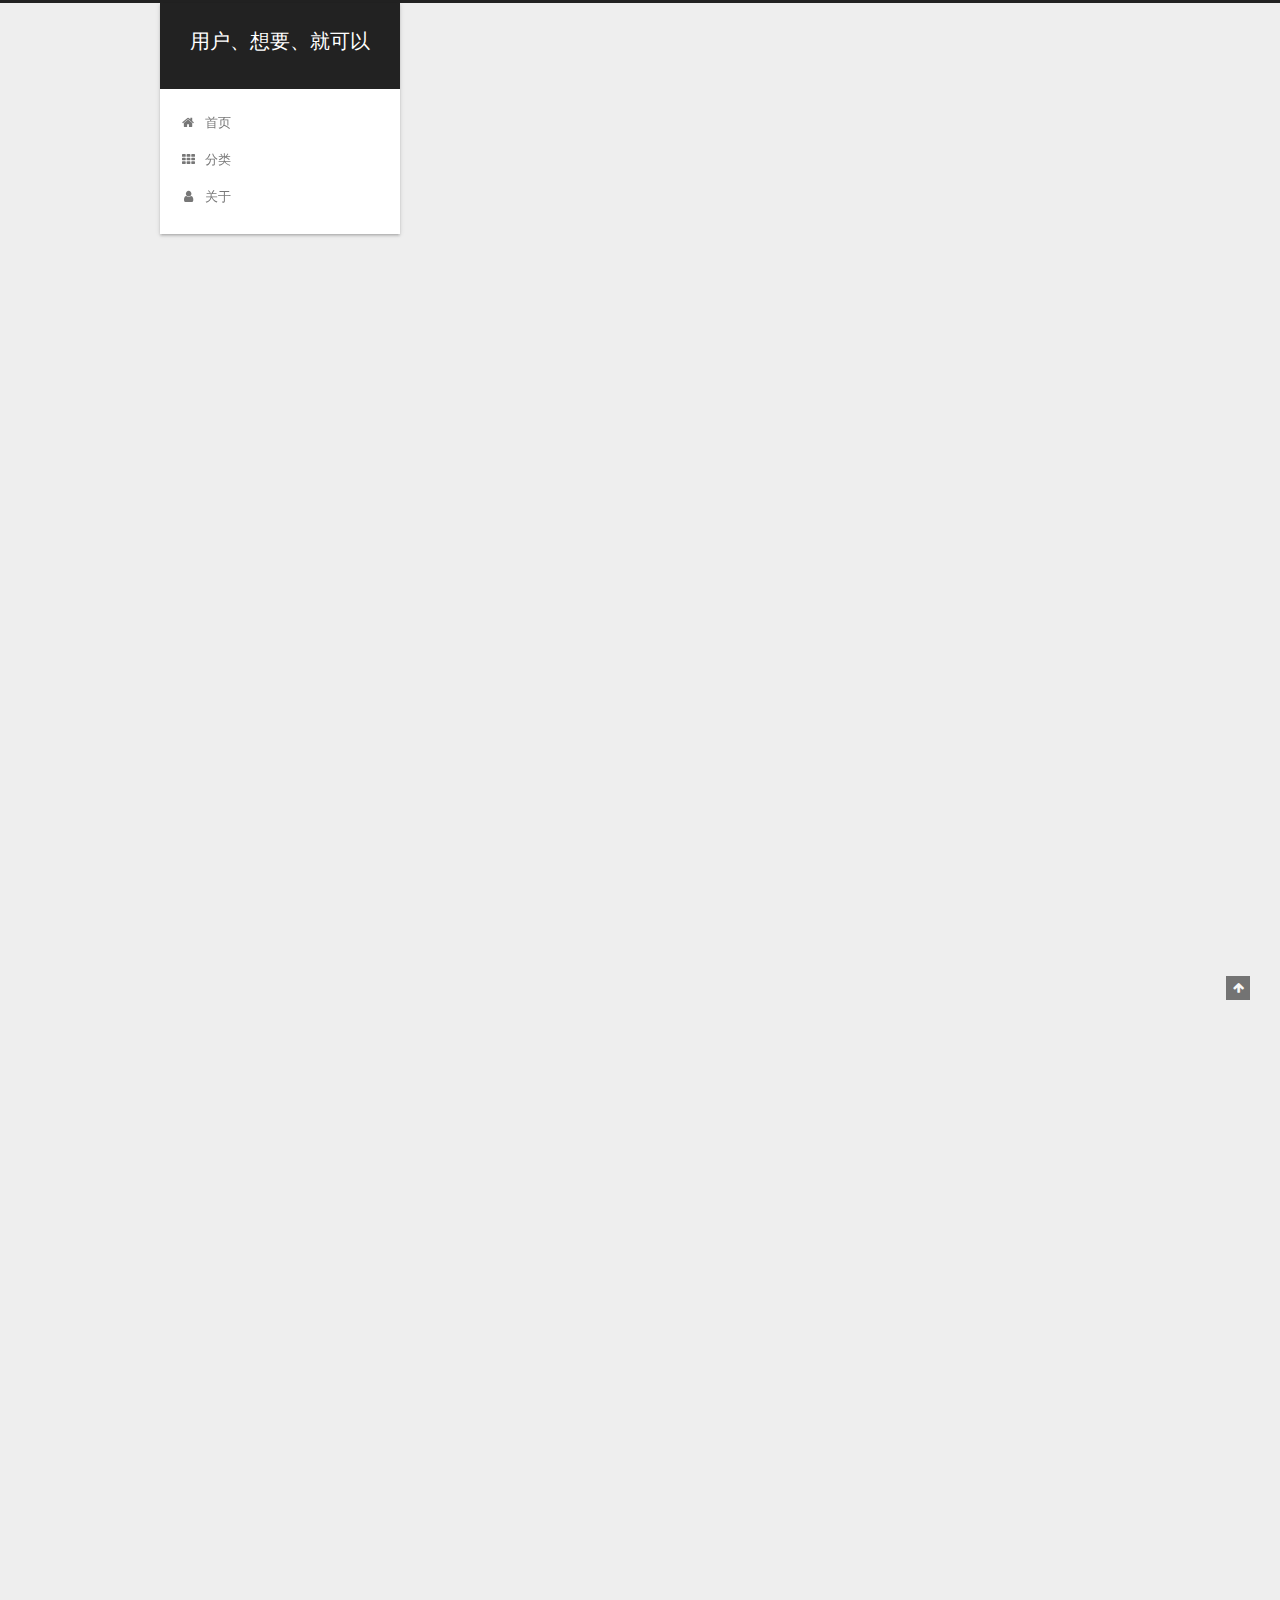
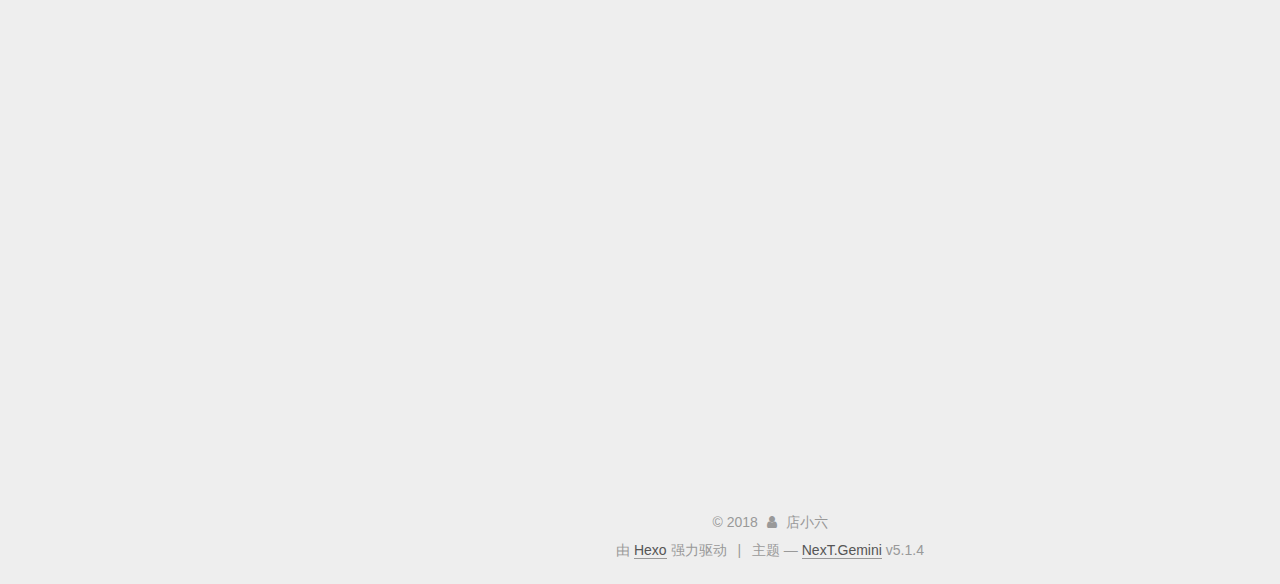
<file: index.html>
<!DOCTYPE html>



  


<html class="theme-next gemini use-motion" lang="zh-Hans">
<head>
  <meta charset="UTF-8"/>
<meta http-equiv="X-UA-Compatible" content="IE=edge" />
<meta name="viewport" content="width=device-width, initial-scale=1, maximum-scale=1"/>
<meta name="theme-color" content="#222">









<meta http-equiv="Cache-Control" content="no-transform" />
<meta http-equiv="Cache-Control" content="no-siteapp" />
















  
  
  <link href="/lib/fancybox/source/jquery.fancybox.css?v=2.1.5" rel="stylesheet" type="text/css" />







<link href="/lib/font-awesome/css/font-awesome.min.css?v=4.6.2" rel="stylesheet" type="text/css" />

<link href="/css/main.css?v=5.1.4" rel="stylesheet" type="text/css" />


  <link rel="apple-touch-icon" sizes="180x180" href="/images/apple-touch-icon-next.png?v=5.1.4">


  <link rel="icon" type="image/png" sizes="32x32" href="/images/favicon-32x32-next.png?v=5.1.4">


  <link rel="icon" type="image/png" sizes="16x16" href="/images/favicon-16x16-next.png?v=5.1.4">


  <link rel="mask-icon" href="/images/logo.svg?v=5.1.4" color="#222">





  <meta name="keywords" content="Hexo, NexT" />










<meta name="description" content="前端 &amp; 产品">
<meta property="og:type" content="website">
<meta property="og:title" content="用户、想要、就可以">
<meta property="og:url" content="http://yoursite.com/index.html">
<meta property="og:site_name" content="用户、想要、就可以">
<meta property="og:description" content="前端 &amp; 产品">
<meta property="og:locale" content="zh-Hans">
<meta name="twitter:card" content="summary">
<meta name="twitter:title" content="用户、想要、就可以">
<meta name="twitter:description" content="前端 &amp; 产品">



<script type="text/javascript" id="hexo.configurations">
  var NexT = window.NexT || {};
  var CONFIG = {
    root: '/',
    scheme: 'Gemini',
    version: '5.1.4',
    sidebar: {"position":"left","display":"post","offset":12,"b2t":false,"scrollpercent":false,"onmobile":false},
    fancybox: true,
    tabs: true,
    motion: {"enable":true,"async":false,"transition":{"post_block":"fadeIn","post_header":"slideDownIn","post_body":"slideDownIn","coll_header":"slideLeftIn","sidebar":"slideUpIn"}},
    duoshuo: {
      userId: '0',
      author: '博主'
    },
    algolia: {
      applicationID: '',
      apiKey: '',
      indexName: '',
      hits: {"per_page":10},
      labels: {"input_placeholder":"Search for Posts","hits_empty":"We didn't find any results for the search: ${query}","hits_stats":"${hits} results found in ${time} ms"}
    }
  };
</script>



  <link rel="canonical" href="http://yoursite.com/"/>





  <title>用户、想要、就可以</title>
  








</head>

<body itemscope itemtype="http://schema.org/WebPage" lang="zh-Hans">

  
  
    
  

  <div class="container sidebar-position-left 
  page-home">
    <div class="headband"></div>

    <header id="header" class="header" itemscope itemtype="http://schema.org/WPHeader">
      <div class="header-inner"><div class="site-brand-wrapper">
  <div class="site-meta ">
    

    <div class="custom-logo-site-title">
      <a href="/"  class="brand" rel="start">
        <span class="logo-line-before"><i></i></span>
        <span class="site-title">用户、想要、就可以</span>
        <span class="logo-line-after"><i></i></span>
      </a>
    </div>
      
        <p class="site-subtitle"></p>
      
  </div>

  <div class="site-nav-toggle">
    <button>
      <span class="btn-bar"></span>
      <span class="btn-bar"></span>
      <span class="btn-bar"></span>
    </button>
  </div>
</div>

<nav class="site-nav">
  

  
    <ul id="menu" class="menu">
      
        
        <li class="menu-item menu-item-home">
          <a href="/首页" rel="section">
            
              <i class="menu-item-icon fa fa-fw fa-home"></i> <br />
            
            首页
          </a>
        </li>
      
        
        <li class="menu-item menu-item-categories">
          <a href="/分类" rel="section">
            
              <i class="menu-item-icon fa fa-fw fa-th"></i> <br />
            
            分类
          </a>
        </li>
      
        
        <li class="menu-item menu-item-about">
          <a href="/关于" rel="section">
            
              <i class="menu-item-icon fa fa-fw fa-user"></i> <br />
            
            关于
          </a>
        </li>
      

      
    </ul>
  

  
</nav>



 </div>
    </header>

    <main id="main" class="main">
      <div class="main-inner">
        <div class="content-wrap">
          <div id="content" class="content">
            
  <section id="posts" class="posts-expand">
    
      

  

  
  
  

  <article class="post post-type-normal" itemscope itemtype="http://schema.org/Article">
  
  
  
  <div class="post-block">
    <link itemprop="mainEntityOfPage" href="http://yoursite.com/2018/08/27/hello-world/">

    <span hidden itemprop="author" itemscope itemtype="http://schema.org/Person">
      <meta itemprop="name" content="店小六">
      <meta itemprop="description" content="">
      <meta itemprop="image" content="/images/avatar.gif">
    </span>

    <span hidden itemprop="publisher" itemscope itemtype="http://schema.org/Organization">
      <meta itemprop="name" content="用户、想要、就可以">
    </span>

    
      <header class="post-header">

        
        
          <h1 class="post-title" itemprop="name headline">
                
                <a class="post-title-link" href="/2018/08/27/hello-world/" itemprop="url">Hello World</a></h1>
        

        <div class="post-meta">
          <span class="post-time">
            
              <span class="post-meta-item-icon">
                <i class="fa fa-calendar-o"></i>
              </span>
              
                <span class="post-meta-item-text">发表于</span>
              
              <time title="创建于" itemprop="dateCreated datePublished" datetime="2018-08-27T10:19:35+08:00">
                2018-08-27
              </time>
            

            

            
          </span>

          

          
            
          

          
          

          

          

          

        </div>
      </header>
    

    
    
    
    <div class="post-body" itemprop="articleBody">

      
      

      
        
          
            <p>Welcome to <a href="https://hexo.io/" target="_blank" rel="noopener">Hexo</a>! This is your very first post. Check <a href="https://hexo.io/docs/" target="_blank" rel="noopener">documentation</a> for more info. If you get any problems when using Hexo, you can find the answer in <a href="https://hexo.io/docs/troubleshooting.html" target="_blank" rel="noopener">troubleshooting</a> or you can ask me on <a href="https://github.com/hexojs/hexo/issues" target="_blank" rel="noopener">GitHub</a>.</p>
<h2 id="Quick-Start"><a href="#Quick-Start" class="headerlink" title="Quick Start"></a>Quick Start</h2><h3 id="Create-a-new-post"><a href="#Create-a-new-post" class="headerlink" title="Create a new post"></a>Create a new post</h3><figure class="highlight bash"><table><tr><td class="gutter"><pre><span class="line">1</span><br></pre></td><td class="code"><pre><span class="line">$ hexo new <span class="string">"My New Post"</span></span><br></pre></td></tr></table></figure>
<p>More info: <a href="https://hexo.io/docs/writing.html" target="_blank" rel="noopener">Writing</a></p>
<h3 id="Run-server"><a href="#Run-server" class="headerlink" title="Run server"></a>Run server</h3><figure class="highlight bash"><table><tr><td class="gutter"><pre><span class="line">1</span><br></pre></td><td class="code"><pre><span class="line">$ hexo server</span><br></pre></td></tr></table></figure>
<p>More info: <a href="https://hexo.io/docs/server.html" target="_blank" rel="noopener">Server</a></p>
<h3 id="Generate-static-files"><a href="#Generate-static-files" class="headerlink" title="Generate static files"></a>Generate static files</h3><figure class="highlight bash"><table><tr><td class="gutter"><pre><span class="line">1</span><br></pre></td><td class="code"><pre><span class="line">$ hexo generate</span><br></pre></td></tr></table></figure>
<p>More info: <a href="https://hexo.io/docs/generating.html" target="_blank" rel="noopener">Generating</a></p>
<h3 id="Deploy-to-remote-sites"><a href="#Deploy-to-remote-sites" class="headerlink" title="Deploy to remote sites"></a>Deploy to remote sites</h3><figure class="highlight bash"><table><tr><td class="gutter"><pre><span class="line">1</span><br></pre></td><td class="code"><pre><span class="line">$ hexo deploy</span><br></pre></td></tr></table></figure>
<p>More info: <a href="https://hexo.io/docs/deployment.html" target="_blank" rel="noopener">Deployment</a></p>

          
        
      
    </div>
    
    
    

    

    

    

    <footer class="post-footer">
      

      

      

      
      
        <div class="post-eof"></div>
      
    </footer>
  </div>
  
  
  
  </article>


    
      

  

  
  
  

  <article class="post post-type-normal" itemscope itemtype="http://schema.org/Article">
  
  
  
  <div class="post-block">
    <link itemprop="mainEntityOfPage" href="http://yoursite.com/2018/08/27/我的第一篇博客/">

    <span hidden itemprop="author" itemscope itemtype="http://schema.org/Person">
      <meta itemprop="name" content="店小六">
      <meta itemprop="description" content="">
      <meta itemprop="image" content="/images/avatar.gif">
    </span>

    <span hidden itemprop="publisher" itemscope itemtype="http://schema.org/Organization">
      <meta itemprop="name" content="用户、想要、就可以">
    </span>

    
      <header class="post-header">

        
        
          <h1 class="post-title" itemprop="name headline">
                
                <a class="post-title-link" href="/2018/08/27/我的第一篇博客/" itemprop="url">我的第一篇博客</a></h1>
        

        <div class="post-meta">
          <span class="post-time">
            
              <span class="post-meta-item-icon">
                <i class="fa fa-calendar-o"></i>
              </span>
              
                <span class="post-meta-item-text">发表于</span>
              
              <time title="创建于" itemprop="dateCreated datePublished" datetime="2018-08-27T10:19:35+08:00">
                2018-08-27
              </time>
            

            

            
          </span>

          

          
            
          

          
          

          

          

          

        </div>
      </header>
    

    
    
    
    <div class="post-body" itemprop="articleBody">

      
      

      
        
          
            <p>Welcome to <a href="https://hexo.io/" target="_blank" rel="noopener">Hexo</a>! This is your very first post. Check <a href="https://hexo.io/docs/" target="_blank" rel="noopener">documentation</a> for more info. If you get any problems when using Hexo, you can find the answer in <a href="https://hexo.io/docs/troubleshooting.html" target="_blank" rel="noopener">troubleshooting</a> or you can ask me on <a href="https://github.com/hexojs/hexo/issues" target="_blank" rel="noopener">GitHub</a>.</p>
<h2 id="Quick-Start"><a href="#Quick-Start" class="headerlink" title="Quick Start"></a>Quick Start</h2><h3 id="Create-a-new-post"><a href="#Create-a-new-post" class="headerlink" title="Create a new post"></a>Create a new post</h3><figure class="highlight bash"><table><tr><td class="gutter"><pre><span class="line">1</span><br></pre></td><td class="code"><pre><span class="line">$ hexo new <span class="string">"My New Post"</span></span><br></pre></td></tr></table></figure>
<p>More info: <a href="https://hexo.io/docs/writing.html" target="_blank" rel="noopener">Writing</a></p>
<h3 id="Run-server"><a href="#Run-server" class="headerlink" title="Run server"></a>Run server</h3><figure class="highlight bash"><table><tr><td class="gutter"><pre><span class="line">1</span><br></pre></td><td class="code"><pre><span class="line">$ hexo server</span><br></pre></td></tr></table></figure>
<p>More info: <a href="https://hexo.io/docs/server.html" target="_blank" rel="noopener">Server</a></p>
<h3 id="Generate-static-files"><a href="#Generate-static-files" class="headerlink" title="Generate static files"></a>Generate static files</h3><figure class="highlight bash"><table><tr><td class="gutter"><pre><span class="line">1</span><br></pre></td><td class="code"><pre><span class="line">$ hexo generate</span><br></pre></td></tr></table></figure>
<p>More info: <a href="https://hexo.io/docs/generating.html" target="_blank" rel="noopener">Generating</a></p>
<h3 id="Deploy-to-remote-sites"><a href="#Deploy-to-remote-sites" class="headerlink" title="Deploy to remote sites"></a>Deploy to remote sites</h3><figure class="highlight bash"><table><tr><td class="gutter"><pre><span class="line">1</span><br></pre></td><td class="code"><pre><span class="line">$ hexo deploy</span><br></pre></td></tr></table></figure>
<p>More info: <a href="https://hexo.io/docs/deployment.html" target="_blank" rel="noopener">Deployment</a></p>

          
        
      
    </div>
    
    
    

    

    

    

    <footer class="post-footer">
      

      

      

      
      
        <div class="post-eof"></div>
      
    </footer>
  </div>
  
  
  
  </article>


    
  </section>

  


          </div>
          


          

        </div>
        
          
  
  <div class="sidebar-toggle">
    <div class="sidebar-toggle-line-wrap">
      <span class="sidebar-toggle-line sidebar-toggle-line-first"></span>
      <span class="sidebar-toggle-line sidebar-toggle-line-middle"></span>
      <span class="sidebar-toggle-line sidebar-toggle-line-last"></span>
    </div>
  </div>

  <aside id="sidebar" class="sidebar">
    
    <div class="sidebar-inner">

      

      

      <section class="site-overview-wrap sidebar-panel sidebar-panel-active">
        <div class="site-overview">
          <div class="site-author motion-element" itemprop="author" itemscope itemtype="http://schema.org/Person">
            
              <p class="site-author-name" itemprop="name">店小六</p>
              <p class="site-description motion-element" itemprop="description">前端 & 产品</p>
          </div>

          <nav class="site-state motion-element">

            
              <div class="site-state-item site-state-posts">
              
                <a href="/archives">
              
                  <span class="site-state-item-count">2</span>
                  <span class="site-state-item-name">日志</span>
                </a>
              </div>
            

            

            

          </nav>

          

          

          
          

          
          

          

        </div>
      </section>

      

      

    </div>
  </aside>


        
      </div>
    </main>

    <footer id="footer" class="footer">
      <div class="footer-inner">
        <div class="copyright">&copy; <span itemprop="copyrightYear">2018</span>
  <span class="with-love">
    <i class="fa fa-user"></i>
  </span>
  <span class="author" itemprop="copyrightHolder">店小六</span>

  
</div>


  <div class="powered-by">由 <a class="theme-link" target="_blank" href="https://hexo.io">Hexo</a> 强力驱动</div>



  <span class="post-meta-divider">|</span>



  <div class="theme-info">主题 &mdash; <a class="theme-link" target="_blank" href="https://github.com/iissnan/hexo-theme-next">NexT.Gemini</a> v5.1.4</div>




        







        
      </div>
    </footer>

    
      <div class="back-to-top">
        <i class="fa fa-arrow-up"></i>
        
      </div>
    

    

  </div>

  

<script type="text/javascript">
  if (Object.prototype.toString.call(window.Promise) !== '[object Function]') {
    window.Promise = null;
  }
</script>









  












  
  
    <script type="text/javascript" src="/lib/jquery/index.js?v=2.1.3"></script>
  

  
  
    <script type="text/javascript" src="/lib/fastclick/lib/fastclick.min.js?v=1.0.6"></script>
  

  
  
    <script type="text/javascript" src="/lib/jquery_lazyload/jquery.lazyload.js?v=1.9.7"></script>
  

  
  
    <script type="text/javascript" src="/lib/velocity/velocity.min.js?v=1.2.1"></script>
  

  
  
    <script type="text/javascript" src="/lib/velocity/velocity.ui.min.js?v=1.2.1"></script>
  

  
  
    <script type="text/javascript" src="/lib/fancybox/source/jquery.fancybox.pack.js?v=2.1.5"></script>
  


  


  <script type="text/javascript" src="/js/src/utils.js?v=5.1.4"></script>

  <script type="text/javascript" src="/js/src/motion.js?v=5.1.4"></script>



  
  


  <script type="text/javascript" src="/js/src/affix.js?v=5.1.4"></script>

  <script type="text/javascript" src="/js/src/schemes/pisces.js?v=5.1.4"></script>



  

  


  <script type="text/javascript" src="/js/src/bootstrap.js?v=5.1.4"></script>



  


  




	





  





  












  





  

  

  

  
  

  

  

  

</body>
</html>
</file>
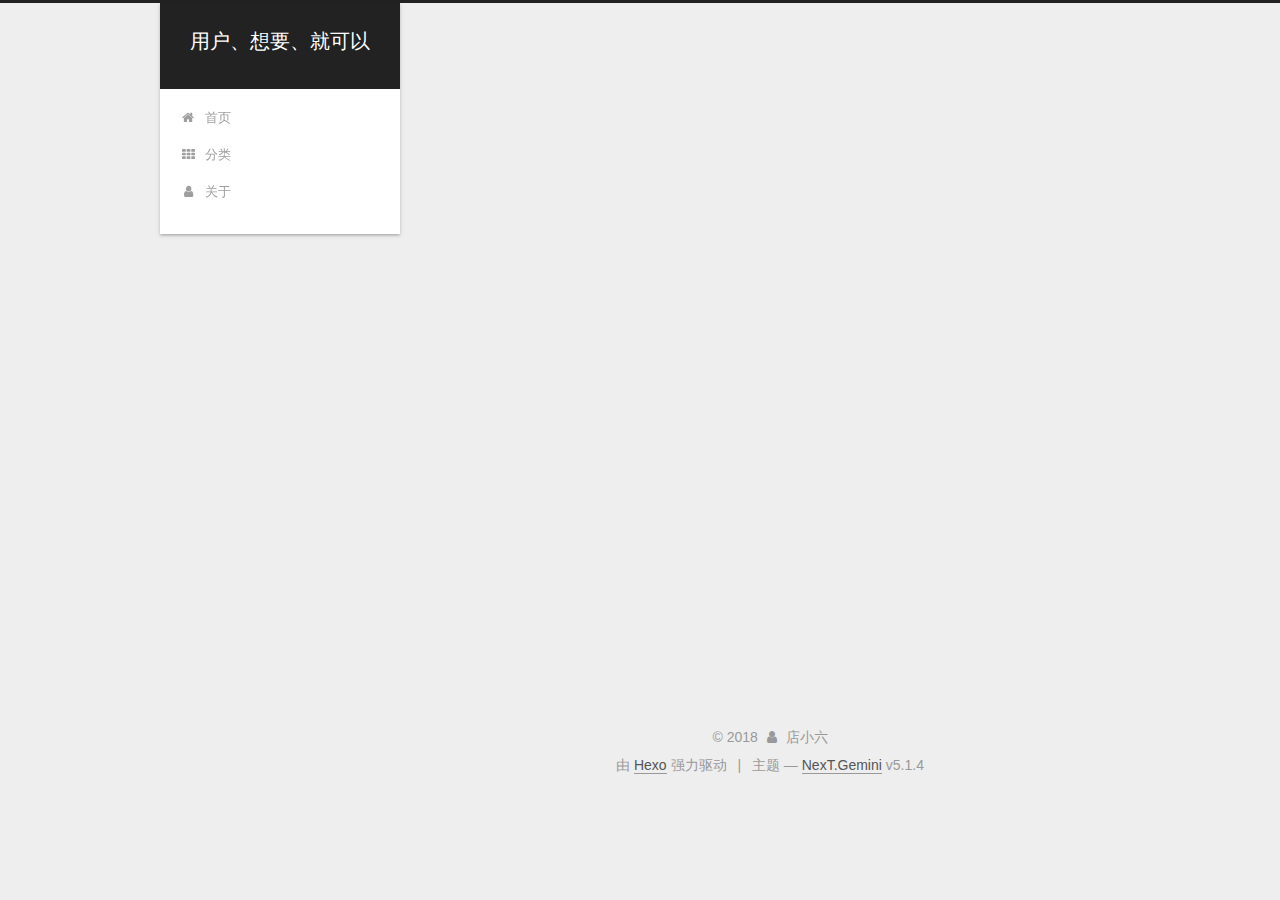
<file: archives/index.html>
<!DOCTYPE html>



  


<html class="theme-next gemini use-motion" lang="zh-Hans">
<head>
  <meta charset="UTF-8"/>
<meta http-equiv="X-UA-Compatible" content="IE=edge" />
<meta name="viewport" content="width=device-width, initial-scale=1, maximum-scale=1"/>
<meta name="theme-color" content="#222">









<meta http-equiv="Cache-Control" content="no-transform" />
<meta http-equiv="Cache-Control" content="no-siteapp" />
















  
  
  <link href="/lib/fancybox/source/jquery.fancybox.css?v=2.1.5" rel="stylesheet" type="text/css" />







<link href="/lib/font-awesome/css/font-awesome.min.css?v=4.6.2" rel="stylesheet" type="text/css" />

<link href="/css/main.css?v=5.1.4" rel="stylesheet" type="text/css" />


  <link rel="apple-touch-icon" sizes="180x180" href="/images/apple-touch-icon-next.png?v=5.1.4">


  <link rel="icon" type="image/png" sizes="32x32" href="/images/favicon-32x32-next.png?v=5.1.4">


  <link rel="icon" type="image/png" sizes="16x16" href="/images/favicon-16x16-next.png?v=5.1.4">


  <link rel="mask-icon" href="/images/logo.svg?v=5.1.4" color="#222">





  <meta name="keywords" content="Hexo, NexT" />










<meta name="description" content="前端 &amp; 产品">
<meta property="og:type" content="website">
<meta property="og:title" content="用户、想要、就可以">
<meta property="og:url" content="http://yoursite.com/archives/index.html">
<meta property="og:site_name" content="用户、想要、就可以">
<meta property="og:description" content="前端 &amp; 产品">
<meta property="og:locale" content="zh-Hans">
<meta name="twitter:card" content="summary">
<meta name="twitter:title" content="用户、想要、就可以">
<meta name="twitter:description" content="前端 &amp; 产品">



<script type="text/javascript" id="hexo.configurations">
  var NexT = window.NexT || {};
  var CONFIG = {
    root: '/',
    scheme: 'Gemini',
    version: '5.1.4',
    sidebar: {"position":"left","display":"post","offset":12,"b2t":false,"scrollpercent":false,"onmobile":false},
    fancybox: true,
    tabs: true,
    motion: {"enable":true,"async":false,"transition":{"post_block":"fadeIn","post_header":"slideDownIn","post_body":"slideDownIn","coll_header":"slideLeftIn","sidebar":"slideUpIn"}},
    duoshuo: {
      userId: '0',
      author: '博主'
    },
    algolia: {
      applicationID: '',
      apiKey: '',
      indexName: '',
      hits: {"per_page":10},
      labels: {"input_placeholder":"Search for Posts","hits_empty":"We didn't find any results for the search: ${query}","hits_stats":"${hits} results found in ${time} ms"}
    }
  };
</script>



  <link rel="canonical" href="http://yoursite.com/archives/"/>





  <title>归档 | 用户、想要、就可以</title>
  








</head>

<body itemscope itemtype="http://schema.org/WebPage" lang="zh-Hans">

  
  
    
  

  <div class="container sidebar-position-left page-archive">
    <div class="headband"></div>

    <header id="header" class="header" itemscope itemtype="http://schema.org/WPHeader">
      <div class="header-inner"><div class="site-brand-wrapper">
  <div class="site-meta ">
    

    <div class="custom-logo-site-title">
      <a href="/"  class="brand" rel="start">
        <span class="logo-line-before"><i></i></span>
        <span class="site-title">用户、想要、就可以</span>
        <span class="logo-line-after"><i></i></span>
      </a>
    </div>
      
        <p class="site-subtitle"></p>
      
  </div>

  <div class="site-nav-toggle">
    <button>
      <span class="btn-bar"></span>
      <span class="btn-bar"></span>
      <span class="btn-bar"></span>
    </button>
  </div>
</div>

<nav class="site-nav">
  

  
    <ul id="menu" class="menu">
      
        
        <li class="menu-item menu-item-home">
          <a href="/首页" rel="section">
            
              <i class="menu-item-icon fa fa-fw fa-home"></i> <br />
            
            首页
          </a>
        </li>
      
        
        <li class="menu-item menu-item-categories">
          <a href="/分类" rel="section">
            
              <i class="menu-item-icon fa fa-fw fa-th"></i> <br />
            
            分类
          </a>
        </li>
      
        
        <li class="menu-item menu-item-about">
          <a href="/关于" rel="section">
            
              <i class="menu-item-icon fa fa-fw fa-user"></i> <br />
            
            关于
          </a>
        </li>
      

      
    </ul>
  

  
</nav>



 </div>
    </header>

    <main id="main" class="main">
      <div class="main-inner">
        <div class="content-wrap">
          <div id="content" class="content">
            

  
  
  
  <div class="post-block archive">
    <div id="posts" class="posts-collapse">
      <span class="archive-move-on"></span>

      <span class="archive-page-counter">
        
        
        
          
        
        嗯..! 目前共计 2 篇日志。 继续努力。
      </span>

      

        
        
        

        
          
          <div class="collection-title">
            <h1 class="archive-year" id="archive-year-2018">2018</h1>
          </div>
        
        

        

  <article class="post post-type-normal" itemscope itemtype="http://schema.org/Article">
    <header class="post-header">

      <h2 class="post-title">
        
            <a class="post-title-link" href="/2018/08/27/hello-world/" itemprop="url">
              
                <span itemprop="name">Hello World</span>
              
            </a>
        
      </h2>

      <div class="post-meta">
        <time class="post-time" itemprop="dateCreated"
              datetime="2018-08-27T10:19:35+08:00"
              content="2018-08-27" >
          08-27
        </time>
      </div>

    </header>
  </article>



      

        
        
        

        
        

        

  <article class="post post-type-normal" itemscope itemtype="http://schema.org/Article">
    <header class="post-header">

      <h2 class="post-title">
        
            <a class="post-title-link" href="/2018/08/27/我的第一篇博客/" itemprop="url">
              
                <span itemprop="name">我的第一篇博客</span>
              
            </a>
        
      </h2>

      <div class="post-meta">
        <time class="post-time" itemprop="dateCreated"
              datetime="2018-08-27T10:19:35+08:00"
              content="2018-08-27" >
          08-27
        </time>
      </div>

    </header>
  </article>



      

    </div>
  </div>
  
  
  

  



          </div>
          


          

        </div>
        
          
  
  <div class="sidebar-toggle">
    <div class="sidebar-toggle-line-wrap">
      <span class="sidebar-toggle-line sidebar-toggle-line-first"></span>
      <span class="sidebar-toggle-line sidebar-toggle-line-middle"></span>
      <span class="sidebar-toggle-line sidebar-toggle-line-last"></span>
    </div>
  </div>

  <aside id="sidebar" class="sidebar">
    
    <div class="sidebar-inner">

      

      

      <section class="site-overview-wrap sidebar-panel sidebar-panel-active">
        <div class="site-overview">
          <div class="site-author motion-element" itemprop="author" itemscope itemtype="http://schema.org/Person">
            
              <p class="site-author-name" itemprop="name">店小六</p>
              <p class="site-description motion-element" itemprop="description">前端 & 产品</p>
          </div>

          <nav class="site-state motion-element">

            
              <div class="site-state-item site-state-posts">
              
                <a href="/archives">
              
                  <span class="site-state-item-count">2</span>
                  <span class="site-state-item-name">日志</span>
                </a>
              </div>
            

            

            

          </nav>

          

          

          
          

          
          

          

        </div>
      </section>

      

      

    </div>
  </aside>


        
      </div>
    </main>

    <footer id="footer" class="footer">
      <div class="footer-inner">
        <div class="copyright">&copy; <span itemprop="copyrightYear">2018</span>
  <span class="with-love">
    <i class="fa fa-user"></i>
  </span>
  <span class="author" itemprop="copyrightHolder">店小六</span>

  
</div>


  <div class="powered-by">由 <a class="theme-link" target="_blank" href="https://hexo.io">Hexo</a> 强力驱动</div>



  <span class="post-meta-divider">|</span>



  <div class="theme-info">主题 &mdash; <a class="theme-link" target="_blank" href="https://github.com/iissnan/hexo-theme-next">NexT.Gemini</a> v5.1.4</div>




        







        
      </div>
    </footer>

    
      <div class="back-to-top">
        <i class="fa fa-arrow-up"></i>
        
      </div>
    

    

  </div>

  

<script type="text/javascript">
  if (Object.prototype.toString.call(window.Promise) !== '[object Function]') {
    window.Promise = null;
  }
</script>









  












  
  
    <script type="text/javascript" src="/lib/jquery/index.js?v=2.1.3"></script>
  

  
  
    <script type="text/javascript" src="/lib/fastclick/lib/fastclick.min.js?v=1.0.6"></script>
  

  
  
    <script type="text/javascript" src="/lib/jquery_lazyload/jquery.lazyload.js?v=1.9.7"></script>
  

  
  
    <script type="text/javascript" src="/lib/velocity/velocity.min.js?v=1.2.1"></script>
  

  
  
    <script type="text/javascript" src="/lib/velocity/velocity.ui.min.js?v=1.2.1"></script>
  

  
  
    <script type="text/javascript" src="/lib/fancybox/source/jquery.fancybox.pack.js?v=2.1.5"></script>
  


  


  <script type="text/javascript" src="/js/src/utils.js?v=5.1.4"></script>

  <script type="text/javascript" src="/js/src/motion.js?v=5.1.4"></script>



  
  


  <script type="text/javascript" src="/js/src/affix.js?v=5.1.4"></script>

  <script type="text/javascript" src="/js/src/schemes/pisces.js?v=5.1.4"></script>



  

  


  <script type="text/javascript" src="/js/src/bootstrap.js?v=5.1.4"></script>



  


  




	





  





  












  





  

  

  

  
  

  

  

  

</body>
</html>
</file>
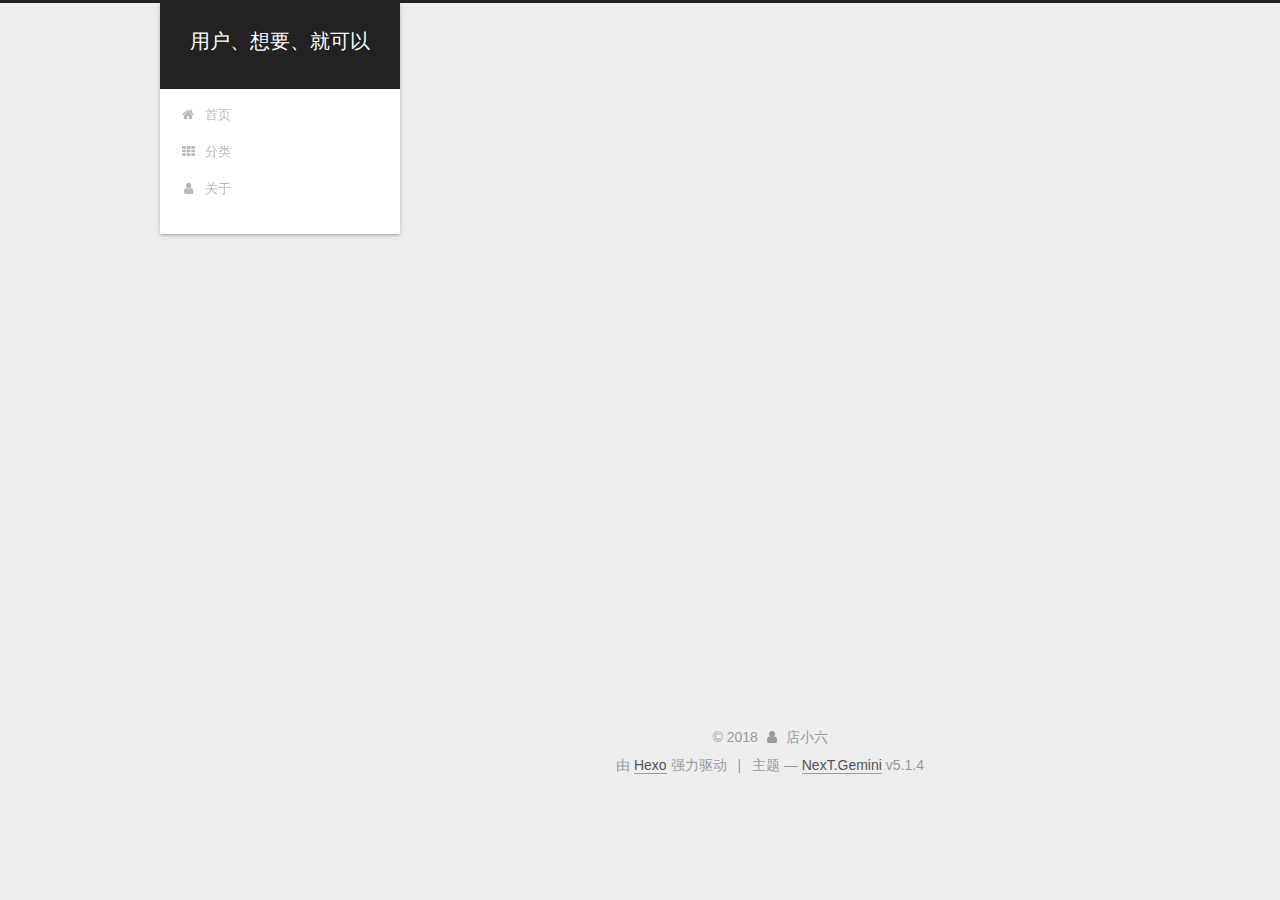
<file: archives/2018/index.html>
<!DOCTYPE html>



  


<html class="theme-next gemini use-motion" lang="zh-Hans">
<head>
  <meta charset="UTF-8"/>
<meta http-equiv="X-UA-Compatible" content="IE=edge" />
<meta name="viewport" content="width=device-width, initial-scale=1, maximum-scale=1"/>
<meta name="theme-color" content="#222">









<meta http-equiv="Cache-Control" content="no-transform" />
<meta http-equiv="Cache-Control" content="no-siteapp" />
















  
  
  <link href="/lib/fancybox/source/jquery.fancybox.css?v=2.1.5" rel="stylesheet" type="text/css" />







<link href="/lib/font-awesome/css/font-awesome.min.css?v=4.6.2" rel="stylesheet" type="text/css" />

<link href="/css/main.css?v=5.1.4" rel="stylesheet" type="text/css" />


  <link rel="apple-touch-icon" sizes="180x180" href="/images/apple-touch-icon-next.png?v=5.1.4">


  <link rel="icon" type="image/png" sizes="32x32" href="/images/favicon-32x32-next.png?v=5.1.4">


  <link rel="icon" type="image/png" sizes="16x16" href="/images/favicon-16x16-next.png?v=5.1.4">


  <link rel="mask-icon" href="/images/logo.svg?v=5.1.4" color="#222">





  <meta name="keywords" content="Hexo, NexT" />










<meta name="description" content="前端 &amp; 产品">
<meta property="og:type" content="website">
<meta property="og:title" content="用户、想要、就可以">
<meta property="og:url" content="http://yoursite.com/archives/2018/index.html">
<meta property="og:site_name" content="用户、想要、就可以">
<meta property="og:description" content="前端 &amp; 产品">
<meta property="og:locale" content="zh-Hans">
<meta name="twitter:card" content="summary">
<meta name="twitter:title" content="用户、想要、就可以">
<meta name="twitter:description" content="前端 &amp; 产品">



<script type="text/javascript" id="hexo.configurations">
  var NexT = window.NexT || {};
  var CONFIG = {
    root: '/',
    scheme: 'Gemini',
    version: '5.1.4',
    sidebar: {"position":"left","display":"post","offset":12,"b2t":false,"scrollpercent":false,"onmobile":false},
    fancybox: true,
    tabs: true,
    motion: {"enable":true,"async":false,"transition":{"post_block":"fadeIn","post_header":"slideDownIn","post_body":"slideDownIn","coll_header":"slideLeftIn","sidebar":"slideUpIn"}},
    duoshuo: {
      userId: '0',
      author: '博主'
    },
    algolia: {
      applicationID: '',
      apiKey: '',
      indexName: '',
      hits: {"per_page":10},
      labels: {"input_placeholder":"Search for Posts","hits_empty":"We didn't find any results for the search: ${query}","hits_stats":"${hits} results found in ${time} ms"}
    }
  };
</script>



  <link rel="canonical" href="http://yoursite.com/archives/2018/"/>





  <title>归档 | 用户、想要、就可以</title>
  








</head>

<body itemscope itemtype="http://schema.org/WebPage" lang="zh-Hans">

  
  
    
  

  <div class="container sidebar-position-left page-archive">
    <div class="headband"></div>

    <header id="header" class="header" itemscope itemtype="http://schema.org/WPHeader">
      <div class="header-inner"><div class="site-brand-wrapper">
  <div class="site-meta ">
    

    <div class="custom-logo-site-title">
      <a href="/"  class="brand" rel="start">
        <span class="logo-line-before"><i></i></span>
        <span class="site-title">用户、想要、就可以</span>
        <span class="logo-line-after"><i></i></span>
      </a>
    </div>
      
        <p class="site-subtitle"></p>
      
  </div>

  <div class="site-nav-toggle">
    <button>
      <span class="btn-bar"></span>
      <span class="btn-bar"></span>
      <span class="btn-bar"></span>
    </button>
  </div>
</div>

<nav class="site-nav">
  

  
    <ul id="menu" class="menu">
      
        
        <li class="menu-item menu-item-home">
          <a href="/首页" rel="section">
            
              <i class="menu-item-icon fa fa-fw fa-home"></i> <br />
            
            首页
          </a>
        </li>
      
        
        <li class="menu-item menu-item-categories">
          <a href="/分类" rel="section">
            
              <i class="menu-item-icon fa fa-fw fa-th"></i> <br />
            
            分类
          </a>
        </li>
      
        
        <li class="menu-item menu-item-about">
          <a href="/关于" rel="section">
            
              <i class="menu-item-icon fa fa-fw fa-user"></i> <br />
            
            关于
          </a>
        </li>
      

      
    </ul>
  

  
</nav>



 </div>
    </header>

    <main id="main" class="main">
      <div class="main-inner">
        <div class="content-wrap">
          <div id="content" class="content">
            

  
  
  
  <div class="post-block archive">
    <div id="posts" class="posts-collapse">
      <span class="archive-move-on"></span>

      <span class="archive-page-counter">
        
        
        
          
        
        嗯..! 目前共计 2 篇日志。 继续努力。
      </span>

      

        
        
        

        
          
          <div class="collection-title">
            <h1 class="archive-year" id="archive-year-2018">2018</h1>
          </div>
        
        

        

  <article class="post post-type-normal" itemscope itemtype="http://schema.org/Article">
    <header class="post-header">

      <h2 class="post-title">
        
            <a class="post-title-link" href="/2018/08/27/hello-world/" itemprop="url">
              
                <span itemprop="name">Hello World</span>
              
            </a>
        
      </h2>

      <div class="post-meta">
        <time class="post-time" itemprop="dateCreated"
              datetime="2018-08-27T10:19:35+08:00"
              content="2018-08-27" >
          08-27
        </time>
      </div>

    </header>
  </article>



      

        
        
        

        
        

        

  <article class="post post-type-normal" itemscope itemtype="http://schema.org/Article">
    <header class="post-header">

      <h2 class="post-title">
        
            <a class="post-title-link" href="/2018/08/27/我的第一篇博客/" itemprop="url">
              
                <span itemprop="name">我的第一篇博客</span>
              
            </a>
        
      </h2>

      <div class="post-meta">
        <time class="post-time" itemprop="dateCreated"
              datetime="2018-08-27T10:19:35+08:00"
              content="2018-08-27" >
          08-27
        </time>
      </div>

    </header>
  </article>



      

    </div>
  </div>
  
  
  

  



          </div>
          


          

        </div>
        
          
  
  <div class="sidebar-toggle">
    <div class="sidebar-toggle-line-wrap">
      <span class="sidebar-toggle-line sidebar-toggle-line-first"></span>
      <span class="sidebar-toggle-line sidebar-toggle-line-middle"></span>
      <span class="sidebar-toggle-line sidebar-toggle-line-last"></span>
    </div>
  </div>

  <aside id="sidebar" class="sidebar">
    
    <div class="sidebar-inner">

      

      

      <section class="site-overview-wrap sidebar-panel sidebar-panel-active">
        <div class="site-overview">
          <div class="site-author motion-element" itemprop="author" itemscope itemtype="http://schema.org/Person">
            
              <p class="site-author-name" itemprop="name">店小六</p>
              <p class="site-description motion-element" itemprop="description">前端 & 产品</p>
          </div>

          <nav class="site-state motion-element">

            
              <div class="site-state-item site-state-posts">
              
                <a href="/archives">
              
                  <span class="site-state-item-count">2</span>
                  <span class="site-state-item-name">日志</span>
                </a>
              </div>
            

            

            

          </nav>

          

          

          
          

          
          

          

        </div>
      </section>

      

      

    </div>
  </aside>


        
      </div>
    </main>

    <footer id="footer" class="footer">
      <div class="footer-inner">
        <div class="copyright">&copy; <span itemprop="copyrightYear">2018</span>
  <span class="with-love">
    <i class="fa fa-user"></i>
  </span>
  <span class="author" itemprop="copyrightHolder">店小六</span>

  
</div>


  <div class="powered-by">由 <a class="theme-link" target="_blank" href="https://hexo.io">Hexo</a> 强力驱动</div>



  <span class="post-meta-divider">|</span>



  <div class="theme-info">主题 &mdash; <a class="theme-link" target="_blank" href="https://github.com/iissnan/hexo-theme-next">NexT.Gemini</a> v5.1.4</div>




        







        
      </div>
    </footer>

    
      <div class="back-to-top">
        <i class="fa fa-arrow-up"></i>
        
      </div>
    

    

  </div>

  

<script type="text/javascript">
  if (Object.prototype.toString.call(window.Promise) !== '[object Function]') {
    window.Promise = null;
  }
</script>









  












  
  
    <script type="text/javascript" src="/lib/jquery/index.js?v=2.1.3"></script>
  

  
  
    <script type="text/javascript" src="/lib/fastclick/lib/fastclick.min.js?v=1.0.6"></script>
  

  
  
    <script type="text/javascript" src="/lib/jquery_lazyload/jquery.lazyload.js?v=1.9.7"></script>
  

  
  
    <script type="text/javascript" src="/lib/velocity/velocity.min.js?v=1.2.1"></script>
  

  
  
    <script type="text/javascript" src="/lib/velocity/velocity.ui.min.js?v=1.2.1"></script>
  

  
  
    <script type="text/javascript" src="/lib/fancybox/source/jquery.fancybox.pack.js?v=2.1.5"></script>
  


  


  <script type="text/javascript" src="/js/src/utils.js?v=5.1.4"></script>

  <script type="text/javascript" src="/js/src/motion.js?v=5.1.4"></script>



  
  


  <script type="text/javascript" src="/js/src/affix.js?v=5.1.4"></script>

  <script type="text/javascript" src="/js/src/schemes/pisces.js?v=5.1.4"></script>



  

  


  <script type="text/javascript" src="/js/src/bootstrap.js?v=5.1.4"></script>



  


  




	





  





  












  





  

  

  

  
  

  

  

  

</body>
</html>
</file>
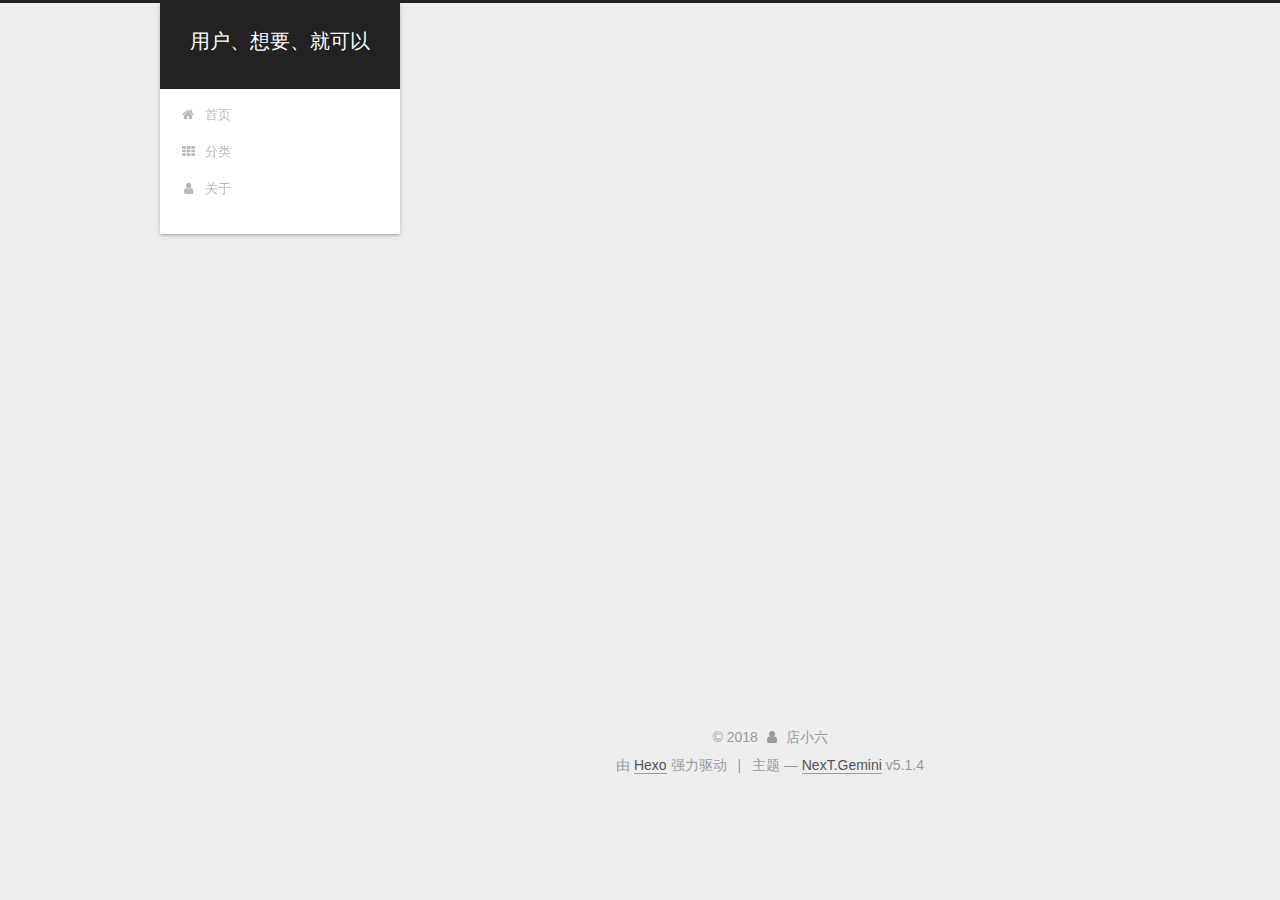
<file: archives/2018/08/index.html>
<!DOCTYPE html>



  


<html class="theme-next gemini use-motion" lang="zh-Hans">
<head>
  <meta charset="UTF-8"/>
<meta http-equiv="X-UA-Compatible" content="IE=edge" />
<meta name="viewport" content="width=device-width, initial-scale=1, maximum-scale=1"/>
<meta name="theme-color" content="#222">









<meta http-equiv="Cache-Control" content="no-transform" />
<meta http-equiv="Cache-Control" content="no-siteapp" />
















  
  
  <link href="/lib/fancybox/source/jquery.fancybox.css?v=2.1.5" rel="stylesheet" type="text/css" />







<link href="/lib/font-awesome/css/font-awesome.min.css?v=4.6.2" rel="stylesheet" type="text/css" />

<link href="/css/main.css?v=5.1.4" rel="stylesheet" type="text/css" />


  <link rel="apple-touch-icon" sizes="180x180" href="/images/apple-touch-icon-next.png?v=5.1.4">


  <link rel="icon" type="image/png" sizes="32x32" href="/images/favicon-32x32-next.png?v=5.1.4">


  <link rel="icon" type="image/png" sizes="16x16" href="/images/favicon-16x16-next.png?v=5.1.4">


  <link rel="mask-icon" href="/images/logo.svg?v=5.1.4" color="#222">





  <meta name="keywords" content="Hexo, NexT" />










<meta name="description" content="前端 &amp; 产品">
<meta property="og:type" content="website">
<meta property="og:title" content="用户、想要、就可以">
<meta property="og:url" content="http://yoursite.com/archives/2018/08/index.html">
<meta property="og:site_name" content="用户、想要、就可以">
<meta property="og:description" content="前端 &amp; 产品">
<meta property="og:locale" content="zh-Hans">
<meta name="twitter:card" content="summary">
<meta name="twitter:title" content="用户、想要、就可以">
<meta name="twitter:description" content="前端 &amp; 产品">



<script type="text/javascript" id="hexo.configurations">
  var NexT = window.NexT || {};
  var CONFIG = {
    root: '/',
    scheme: 'Gemini',
    version: '5.1.4',
    sidebar: {"position":"left","display":"post","offset":12,"b2t":false,"scrollpercent":false,"onmobile":false},
    fancybox: true,
    tabs: true,
    motion: {"enable":true,"async":false,"transition":{"post_block":"fadeIn","post_header":"slideDownIn","post_body":"slideDownIn","coll_header":"slideLeftIn","sidebar":"slideUpIn"}},
    duoshuo: {
      userId: '0',
      author: '博主'
    },
    algolia: {
      applicationID: '',
      apiKey: '',
      indexName: '',
      hits: {"per_page":10},
      labels: {"input_placeholder":"Search for Posts","hits_empty":"We didn't find any results for the search: ${query}","hits_stats":"${hits} results found in ${time} ms"}
    }
  };
</script>



  <link rel="canonical" href="http://yoursite.com/archives/2018/08/"/>





  <title>归档 | 用户、想要、就可以</title>
  








</head>

<body itemscope itemtype="http://schema.org/WebPage" lang="zh-Hans">

  
  
    
  

  <div class="container sidebar-position-left page-archive">
    <div class="headband"></div>

    <header id="header" class="header" itemscope itemtype="http://schema.org/WPHeader">
      <div class="header-inner"><div class="site-brand-wrapper">
  <div class="site-meta ">
    

    <div class="custom-logo-site-title">
      <a href="/"  class="brand" rel="start">
        <span class="logo-line-before"><i></i></span>
        <span class="site-title">用户、想要、就可以</span>
        <span class="logo-line-after"><i></i></span>
      </a>
    </div>
      
        <p class="site-subtitle"></p>
      
  </div>

  <div class="site-nav-toggle">
    <button>
      <span class="btn-bar"></span>
      <span class="btn-bar"></span>
      <span class="btn-bar"></span>
    </button>
  </div>
</div>

<nav class="site-nav">
  

  
    <ul id="menu" class="menu">
      
        
        <li class="menu-item menu-item-home">
          <a href="/首页" rel="section">
            
              <i class="menu-item-icon fa fa-fw fa-home"></i> <br />
            
            首页
          </a>
        </li>
      
        
        <li class="menu-item menu-item-categories">
          <a href="/分类" rel="section">
            
              <i class="menu-item-icon fa fa-fw fa-th"></i> <br />
            
            分类
          </a>
        </li>
      
        
        <li class="menu-item menu-item-about">
          <a href="/关于" rel="section">
            
              <i class="menu-item-icon fa fa-fw fa-user"></i> <br />
            
            关于
          </a>
        </li>
      

      
    </ul>
  

  
</nav>



 </div>
    </header>

    <main id="main" class="main">
      <div class="main-inner">
        <div class="content-wrap">
          <div id="content" class="content">
            

  
  
  
  <div class="post-block archive">
    <div id="posts" class="posts-collapse">
      <span class="archive-move-on"></span>

      <span class="archive-page-counter">
        
        
        
          
        
        嗯..! 目前共计 2 篇日志。 继续努力。
      </span>

      

        
        
        

        
          
          <div class="collection-title">
            <h1 class="archive-year" id="archive-year-2018">2018</h1>
          </div>
        
        

        

  <article class="post post-type-normal" itemscope itemtype="http://schema.org/Article">
    <header class="post-header">

      <h2 class="post-title">
        
            <a class="post-title-link" href="/2018/08/27/hello-world/" itemprop="url">
              
                <span itemprop="name">Hello World</span>
              
            </a>
        
      </h2>

      <div class="post-meta">
        <time class="post-time" itemprop="dateCreated"
              datetime="2018-08-27T10:19:35+08:00"
              content="2018-08-27" >
          08-27
        </time>
      </div>

    </header>
  </article>



      

        
        
        

        
        

        

  <article class="post post-type-normal" itemscope itemtype="http://schema.org/Article">
    <header class="post-header">

      <h2 class="post-title">
        
            <a class="post-title-link" href="/2018/08/27/我的第一篇博客/" itemprop="url">
              
                <span itemprop="name">我的第一篇博客</span>
              
            </a>
        
      </h2>

      <div class="post-meta">
        <time class="post-time" itemprop="dateCreated"
              datetime="2018-08-27T10:19:35+08:00"
              content="2018-08-27" >
          08-27
        </time>
      </div>

    </header>
  </article>



      

    </div>
  </div>
  
  
  

  



          </div>
          


          

        </div>
        
          
  
  <div class="sidebar-toggle">
    <div class="sidebar-toggle-line-wrap">
      <span class="sidebar-toggle-line sidebar-toggle-line-first"></span>
      <span class="sidebar-toggle-line sidebar-toggle-line-middle"></span>
      <span class="sidebar-toggle-line sidebar-toggle-line-last"></span>
    </div>
  </div>

  <aside id="sidebar" class="sidebar">
    
    <div class="sidebar-inner">

      

      

      <section class="site-overview-wrap sidebar-panel sidebar-panel-active">
        <div class="site-overview">
          <div class="site-author motion-element" itemprop="author" itemscope itemtype="http://schema.org/Person">
            
              <p class="site-author-name" itemprop="name">店小六</p>
              <p class="site-description motion-element" itemprop="description">前端 & 产品</p>
          </div>

          <nav class="site-state motion-element">

            
              <div class="site-state-item site-state-posts">
              
                <a href="/archives">
              
                  <span class="site-state-item-count">2</span>
                  <span class="site-state-item-name">日志</span>
                </a>
              </div>
            

            

            

          </nav>

          

          

          
          

          
          

          

        </div>
      </section>

      

      

    </div>
  </aside>


        
      </div>
    </main>

    <footer id="footer" class="footer">
      <div class="footer-inner">
        <div class="copyright">&copy; <span itemprop="copyrightYear">2018</span>
  <span class="with-love">
    <i class="fa fa-user"></i>
  </span>
  <span class="author" itemprop="copyrightHolder">店小六</span>

  
</div>


  <div class="powered-by">由 <a class="theme-link" target="_blank" href="https://hexo.io">Hexo</a> 强力驱动</div>



  <span class="post-meta-divider">|</span>



  <div class="theme-info">主题 &mdash; <a class="theme-link" target="_blank" href="https://github.com/iissnan/hexo-theme-next">NexT.Gemini</a> v5.1.4</div>




        







        
      </div>
    </footer>

    
      <div class="back-to-top">
        <i class="fa fa-arrow-up"></i>
        
      </div>
    

    

  </div>

  

<script type="text/javascript">
  if (Object.prototype.toString.call(window.Promise) !== '[object Function]') {
    window.Promise = null;
  }
</script>









  












  
  
    <script type="text/javascript" src="/lib/jquery/index.js?v=2.1.3"></script>
  

  
  
    <script type="text/javascript" src="/lib/fastclick/lib/fastclick.min.js?v=1.0.6"></script>
  

  
  
    <script type="text/javascript" src="/lib/jquery_lazyload/jquery.lazyload.js?v=1.9.7"></script>
  

  
  
    <script type="text/javascript" src="/lib/velocity/velocity.min.js?v=1.2.1"></script>
  

  
  
    <script type="text/javascript" src="/lib/velocity/velocity.ui.min.js?v=1.2.1"></script>
  

  
  
    <script type="text/javascript" src="/lib/fancybox/source/jquery.fancybox.pack.js?v=2.1.5"></script>
  


  


  <script type="text/javascript" src="/js/src/utils.js?v=5.1.4"></script>

  <script type="text/javascript" src="/js/src/motion.js?v=5.1.4"></script>



  
  


  <script type="text/javascript" src="/js/src/affix.js?v=5.1.4"></script>

  <script type="text/javascript" src="/js/src/schemes/pisces.js?v=5.1.4"></script>



  

  


  <script type="text/javascript" src="/js/src/bootstrap.js?v=5.1.4"></script>



  


  




	





  





  












  





  

  

  

  
  

  

  

  

</body>
</html>
</file>
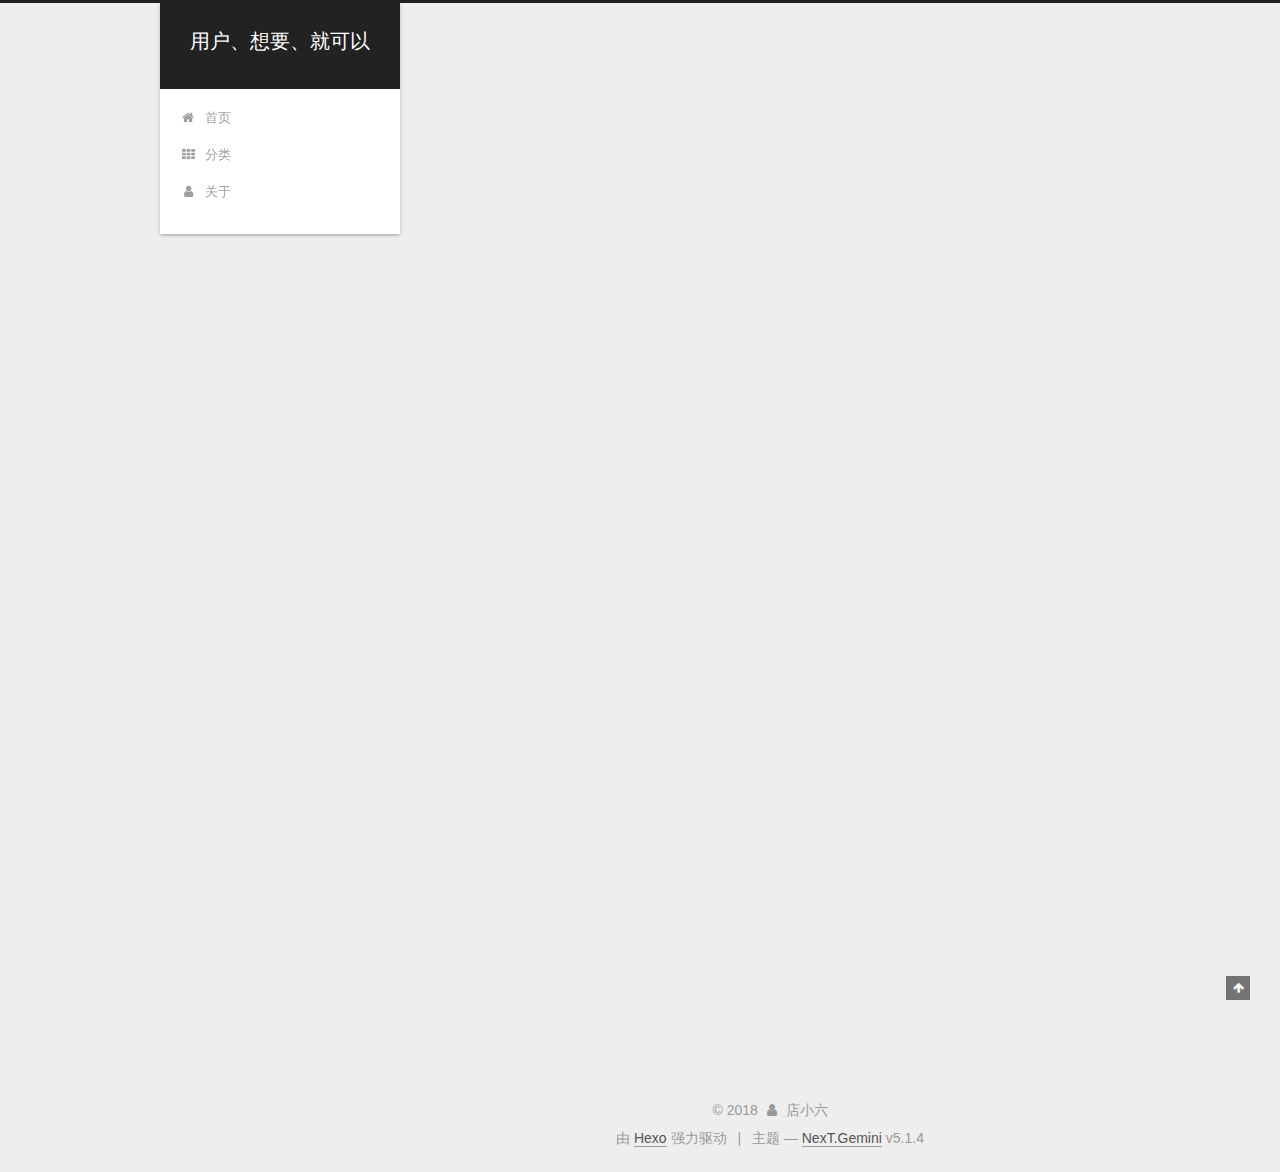
<file: 2018/08/27/我的第一篇博客/index.html>
<!DOCTYPE html>



  


<html class="theme-next gemini use-motion" lang="zh-Hans">
<head>
  <meta charset="UTF-8"/>
<meta http-equiv="X-UA-Compatible" content="IE=edge" />
<meta name="viewport" content="width=device-width, initial-scale=1, maximum-scale=1"/>
<meta name="theme-color" content="#222">









<meta http-equiv="Cache-Control" content="no-transform" />
<meta http-equiv="Cache-Control" content="no-siteapp" />
















  
  
  <link href="/lib/fancybox/source/jquery.fancybox.css?v=2.1.5" rel="stylesheet" type="text/css" />







<link href="/lib/font-awesome/css/font-awesome.min.css?v=4.6.2" rel="stylesheet" type="text/css" />

<link href="/css/main.css?v=5.1.4" rel="stylesheet" type="text/css" />


  <link rel="apple-touch-icon" sizes="180x180" href="/images/apple-touch-icon-next.png?v=5.1.4">


  <link rel="icon" type="image/png" sizes="32x32" href="/images/favicon-32x32-next.png?v=5.1.4">


  <link rel="icon" type="image/png" sizes="16x16" href="/images/favicon-16x16-next.png?v=5.1.4">


  <link rel="mask-icon" href="/images/logo.svg?v=5.1.4" color="#222">





  <meta name="keywords" content="Hexo, NexT" />










<meta name="description" content="Welcome to Hexo! This is your very first post. Check documentation for more info. If you get any problems when using Hexo, you can find the answer in troubleshooting or you can ask me on GitHub. Quick">
<meta property="og:type" content="article">
<meta property="og:title" content="我的第一篇博客">
<meta property="og:url" content="http://yoursite.com/2018/08/27/我的第一篇博客/index.html">
<meta property="og:site_name" content="用户、想要、就可以">
<meta property="og:description" content="Welcome to Hexo! This is your very first post. Check documentation for more info. If you get any problems when using Hexo, you can find the answer in troubleshooting or you can ask me on GitHub. Quick">
<meta property="og:locale" content="zh-Hans">
<meta property="og:updated_time" content="2018-08-27T04:07:18.000Z">
<meta name="twitter:card" content="summary">
<meta name="twitter:title" content="我的第一篇博客">
<meta name="twitter:description" content="Welcome to Hexo! This is your very first post. Check documentation for more info. If you get any problems when using Hexo, you can find the answer in troubleshooting or you can ask me on GitHub. Quick">



<script type="text/javascript" id="hexo.configurations">
  var NexT = window.NexT || {};
  var CONFIG = {
    root: '/',
    scheme: 'Gemini',
    version: '5.1.4',
    sidebar: {"position":"left","display":"post","offset":12,"b2t":false,"scrollpercent":false,"onmobile":false},
    fancybox: true,
    tabs: true,
    motion: {"enable":true,"async":false,"transition":{"post_block":"fadeIn","post_header":"slideDownIn","post_body":"slideDownIn","coll_header":"slideLeftIn","sidebar":"slideUpIn"}},
    duoshuo: {
      userId: '0',
      author: '博主'
    },
    algolia: {
      applicationID: '',
      apiKey: '',
      indexName: '',
      hits: {"per_page":10},
      labels: {"input_placeholder":"Search for Posts","hits_empty":"We didn't find any results for the search: ${query}","hits_stats":"${hits} results found in ${time} ms"}
    }
  };
</script>



  <link rel="canonical" href="http://yoursite.com/2018/08/27/我的第一篇博客/"/>





  <title>我的第一篇博客 | 用户、想要、就可以</title>
  








</head>

<body itemscope itemtype="http://schema.org/WebPage" lang="zh-Hans">

  
  
    
  

  <div class="container sidebar-position-left page-post-detail">
    <div class="headband"></div>

    <header id="header" class="header" itemscope itemtype="http://schema.org/WPHeader">
      <div class="header-inner"><div class="site-brand-wrapper">
  <div class="site-meta ">
    

    <div class="custom-logo-site-title">
      <a href="/"  class="brand" rel="start">
        <span class="logo-line-before"><i></i></span>
        <span class="site-title">用户、想要、就可以</span>
        <span class="logo-line-after"><i></i></span>
      </a>
    </div>
      
        <p class="site-subtitle"></p>
      
  </div>

  <div class="site-nav-toggle">
    <button>
      <span class="btn-bar"></span>
      <span class="btn-bar"></span>
      <span class="btn-bar"></span>
    </button>
  </div>
</div>

<nav class="site-nav">
  

  
    <ul id="menu" class="menu">
      
        
        <li class="menu-item menu-item-home">
          <a href="/首页" rel="section">
            
              <i class="menu-item-icon fa fa-fw fa-home"></i> <br />
            
            首页
          </a>
        </li>
      
        
        <li class="menu-item menu-item-categories">
          <a href="/分类" rel="section">
            
              <i class="menu-item-icon fa fa-fw fa-th"></i> <br />
            
            分类
          </a>
        </li>
      
        
        <li class="menu-item menu-item-about">
          <a href="/关于" rel="section">
            
              <i class="menu-item-icon fa fa-fw fa-user"></i> <br />
            
            关于
          </a>
        </li>
      

      
    </ul>
  

  
</nav>



 </div>
    </header>

    <main id="main" class="main">
      <div class="main-inner">
        <div class="content-wrap">
          <div id="content" class="content">
            

  <div id="posts" class="posts-expand">
    

  

  
  
  

  <article class="post post-type-normal" itemscope itemtype="http://schema.org/Article">
  
  
  
  <div class="post-block">
    <link itemprop="mainEntityOfPage" href="http://yoursite.com/2018/08/27/我的第一篇博客/">

    <span hidden itemprop="author" itemscope itemtype="http://schema.org/Person">
      <meta itemprop="name" content="店小六">
      <meta itemprop="description" content="">
      <meta itemprop="image" content="/images/avatar.gif">
    </span>

    <span hidden itemprop="publisher" itemscope itemtype="http://schema.org/Organization">
      <meta itemprop="name" content="用户、想要、就可以">
    </span>

    
      <header class="post-header">

        
        
          <h1 class="post-title" itemprop="name headline">我的第一篇博客</h1>
        

        <div class="post-meta">
          <span class="post-time">
            
              <span class="post-meta-item-icon">
                <i class="fa fa-calendar-o"></i>
              </span>
              
                <span class="post-meta-item-text">发表于</span>
              
              <time title="创建于" itemprop="dateCreated datePublished" datetime="2018-08-27T10:19:35+08:00">
                2018-08-27
              </time>
            

            

            
          </span>

          

          
            
          

          
          

          

          

          

        </div>
      </header>
    

    
    
    
    <div class="post-body" itemprop="articleBody">

      
      

      
        <p>Welcome to <a href="https://hexo.io/" target="_blank" rel="noopener">Hexo</a>! This is your very first post. Check <a href="https://hexo.io/docs/" target="_blank" rel="noopener">documentation</a> for more info. If you get any problems when using Hexo, you can find the answer in <a href="https://hexo.io/docs/troubleshooting.html" target="_blank" rel="noopener">troubleshooting</a> or you can ask me on <a href="https://github.com/hexojs/hexo/issues" target="_blank" rel="noopener">GitHub</a>.</p>
<h2 id="Quick-Start"><a href="#Quick-Start" class="headerlink" title="Quick Start"></a>Quick Start</h2><h3 id="Create-a-new-post"><a href="#Create-a-new-post" class="headerlink" title="Create a new post"></a>Create a new post</h3><figure class="highlight bash"><table><tr><td class="gutter"><pre><span class="line">1</span><br></pre></td><td class="code"><pre><span class="line">$ hexo new <span class="string">"My New Post"</span></span><br></pre></td></tr></table></figure>
<p>More info: <a href="https://hexo.io/docs/writing.html" target="_blank" rel="noopener">Writing</a></p>
<h3 id="Run-server"><a href="#Run-server" class="headerlink" title="Run server"></a>Run server</h3><figure class="highlight bash"><table><tr><td class="gutter"><pre><span class="line">1</span><br></pre></td><td class="code"><pre><span class="line">$ hexo server</span><br></pre></td></tr></table></figure>
<p>More info: <a href="https://hexo.io/docs/server.html" target="_blank" rel="noopener">Server</a></p>
<h3 id="Generate-static-files"><a href="#Generate-static-files" class="headerlink" title="Generate static files"></a>Generate static files</h3><figure class="highlight bash"><table><tr><td class="gutter"><pre><span class="line">1</span><br></pre></td><td class="code"><pre><span class="line">$ hexo generate</span><br></pre></td></tr></table></figure>
<p>More info: <a href="https://hexo.io/docs/generating.html" target="_blank" rel="noopener">Generating</a></p>
<h3 id="Deploy-to-remote-sites"><a href="#Deploy-to-remote-sites" class="headerlink" title="Deploy to remote sites"></a>Deploy to remote sites</h3><figure class="highlight bash"><table><tr><td class="gutter"><pre><span class="line">1</span><br></pre></td><td class="code"><pre><span class="line">$ hexo deploy</span><br></pre></td></tr></table></figure>
<p>More info: <a href="https://hexo.io/docs/deployment.html" target="_blank" rel="noopener">Deployment</a></p>

      
    </div>
    
    
    

    

    

    

    <footer class="post-footer">
      

      
      
      

      
        <div class="post-nav">
          <div class="post-nav-next post-nav-item">
            
          </div>

          <span class="post-nav-divider"></span>

          <div class="post-nav-prev post-nav-item">
            
              <a href="/2018/08/27/hello-world/" rel="prev" title="Hello World">
                Hello World <i class="fa fa-chevron-right"></i>
              </a>
            
          </div>
        </div>
      

      
      
    </footer>
  </div>
  
  
  
  </article>



    <div class="post-spread">
      
    </div>
  </div>


          </div>
          


          

  



        </div>
        
          
  
  <div class="sidebar-toggle">
    <div class="sidebar-toggle-line-wrap">
      <span class="sidebar-toggle-line sidebar-toggle-line-first"></span>
      <span class="sidebar-toggle-line sidebar-toggle-line-middle"></span>
      <span class="sidebar-toggle-line sidebar-toggle-line-last"></span>
    </div>
  </div>

  <aside id="sidebar" class="sidebar">
    
    <div class="sidebar-inner">

      

      
        <ul class="sidebar-nav motion-element">
          <li class="sidebar-nav-toc sidebar-nav-active" data-target="post-toc-wrap">
            文章目录
          </li>
          <li class="sidebar-nav-overview" data-target="site-overview-wrap">
            站点概览
          </li>
        </ul>
      

      <section class="site-overview-wrap sidebar-panel">
        <div class="site-overview">
          <div class="site-author motion-element" itemprop="author" itemscope itemtype="http://schema.org/Person">
            
              <p class="site-author-name" itemprop="name">店小六</p>
              <p class="site-description motion-element" itemprop="description">前端 & 产品</p>
          </div>

          <nav class="site-state motion-element">

            
              <div class="site-state-item site-state-posts">
              
                <a href="/archives">
              
                  <span class="site-state-item-count">2</span>
                  <span class="site-state-item-name">日志</span>
                </a>
              </div>
            

            

            

          </nav>

          

          

          
          

          
          

          

        </div>
      </section>

      
      <!--noindex-->
        <section class="post-toc-wrap motion-element sidebar-panel sidebar-panel-active">
          <div class="post-toc">

            
              
            

            
              <div class="post-toc-content"><ol class="nav"><li class="nav-item nav-level-2"><a class="nav-link" href="#Quick-Start"><span class="nav-number">1.</span> <span class="nav-text">Quick Start</span></a><ol class="nav-child"><li class="nav-item nav-level-3"><a class="nav-link" href="#Create-a-new-post"><span class="nav-number">1.1.</span> <span class="nav-text">Create a new post</span></a></li><li class="nav-item nav-level-3"><a class="nav-link" href="#Run-server"><span class="nav-number">1.2.</span> <span class="nav-text">Run server</span></a></li><li class="nav-item nav-level-3"><a class="nav-link" href="#Generate-static-files"><span class="nav-number">1.3.</span> <span class="nav-text">Generate static files</span></a></li><li class="nav-item nav-level-3"><a class="nav-link" href="#Deploy-to-remote-sites"><span class="nav-number">1.4.</span> <span class="nav-text">Deploy to remote sites</span></a></li></ol></li></ol></div>
            

          </div>
        </section>
      <!--/noindex-->
      

      

    </div>
  </aside>


        
      </div>
    </main>

    <footer id="footer" class="footer">
      <div class="footer-inner">
        <div class="copyright">&copy; <span itemprop="copyrightYear">2018</span>
  <span class="with-love">
    <i class="fa fa-user"></i>
  </span>
  <span class="author" itemprop="copyrightHolder">店小六</span>

  
</div>


  <div class="powered-by">由 <a class="theme-link" target="_blank" href="https://hexo.io">Hexo</a> 强力驱动</div>



  <span class="post-meta-divider">|</span>



  <div class="theme-info">主题 &mdash; <a class="theme-link" target="_blank" href="https://github.com/iissnan/hexo-theme-next">NexT.Gemini</a> v5.1.4</div>




        







        
      </div>
    </footer>

    
      <div class="back-to-top">
        <i class="fa fa-arrow-up"></i>
        
      </div>
    

    

  </div>

  

<script type="text/javascript">
  if (Object.prototype.toString.call(window.Promise) !== '[object Function]') {
    window.Promise = null;
  }
</script>









  












  
  
    <script type="text/javascript" src="/lib/jquery/index.js?v=2.1.3"></script>
  

  
  
    <script type="text/javascript" src="/lib/fastclick/lib/fastclick.min.js?v=1.0.6"></script>
  

  
  
    <script type="text/javascript" src="/lib/jquery_lazyload/jquery.lazyload.js?v=1.9.7"></script>
  

  
  
    <script type="text/javascript" src="/lib/velocity/velocity.min.js?v=1.2.1"></script>
  

  
  
    <script type="text/javascript" src="/lib/velocity/velocity.ui.min.js?v=1.2.1"></script>
  

  
  
    <script type="text/javascript" src="/lib/fancybox/source/jquery.fancybox.pack.js?v=2.1.5"></script>
  


  


  <script type="text/javascript" src="/js/src/utils.js?v=5.1.4"></script>

  <script type="text/javascript" src="/js/src/motion.js?v=5.1.4"></script>



  
  


  <script type="text/javascript" src="/js/src/affix.js?v=5.1.4"></script>

  <script type="text/javascript" src="/js/src/schemes/pisces.js?v=5.1.4"></script>



  
  <script type="text/javascript" src="/js/src/scrollspy.js?v=5.1.4"></script>
<script type="text/javascript" src="/js/src/post-details.js?v=5.1.4"></script>



  


  <script type="text/javascript" src="/js/src/bootstrap.js?v=5.1.4"></script>



  


  




	





  





  












  





  

  

  

  
  

  

  

  

</body>
</html>
</file>
<file: css/main.css>
/* normalize.css v3.0.2 | MIT License | git.io/normalize */
html {
  font-family: sans-serif; /* 1 */
  -ms-text-size-adjust: 100%; /* 2 */
  -webkit-text-size-adjust: 100%; /* 2 */
}
body {
  margin: 0;
}
article,
aside,
details,
figcaption,
figure,
footer,
header,
hgroup,
main,
menu,
nav,
section,
summary {
  display: block;
}
audio,
canvas,
progress,
video {
  display: inline-block; /* 1 */
  vertical-align: baseline; /* 2 */
}
audio:not([controls]) {
  display: none;
  height: 0;
}
[hidden],
template {
  display: none;
}
a {
  background-color: transparent;
}
a:active,
a:hover {
  outline: 0;
}
abbr[title] {
  border-bottom: 1px dotted;
}
b,
strong {
  font-weight: bold;
}
dfn {
  font-style: italic;
}
h1 {
  font-size: 2em;
  margin: 0.67em 0;
}
mark {
  background: #ff0;
  color: #000;
}
small {
  font-size: 80%;
}
sub,
sup {
  font-size: 75%;
  line-height: 0;
  position: relative;
  vertical-align: baseline;
}
sup {
  top: -0.5em;
}
sub {
  bottom: -0.25em;
}
img {
  border: 0;
}
svg:not(:root) {
  overflow: hidden;
}
figure {
  margin: 1em 40px;
}
hr {
  -moz-box-sizing: content-box;
  box-sizing: content-box;
  height: 0;
}
pre {
  overflow: auto;
}
code,
kbd,
pre,
samp {
  font-family: monospace, monospace;
  font-size: 1em;
}
button,
input,
optgroup,
select,
textarea {
  color: inherit; /* 1 */
  font: inherit; /* 2 */
  margin: 0; /* 3 */
}
button {
  overflow: visible;
}
button,
select {
  text-transform: none;
}
button,
html input[type="button"],
input[type="reset"],
input[type="submit"] {
  -webkit-appearance: button; /* 2 */
  cursor: pointer; /* 3 */
}
button[disabled],
html input[disabled] {
  cursor: default;
}
button::-moz-focus-inner,
input::-moz-focus-inner {
  border: 0;
  padding: 0;
}
input {
  line-height: normal;
}
input[type="checkbox"],
input[type="radio"] {
  box-sizing: border-box; /* 1 */
  padding: 0; /* 2 */
}
input[type="number"]::-webkit-inner-spin-button,
input[type="number"]::-webkit-outer-spin-button {
  height: auto;
}
input[type="search"] {
  -webkit-appearance: textfield; /* 1 */
  -moz-box-sizing: content-box;
  -webkit-box-sizing: content-box; /* 2 */
  box-sizing: content-box;
}
input[type="search"]::-webkit-search-cancel-button,
input[type="search"]::-webkit-search-decoration {
  -webkit-appearance: none;
}
fieldset {
  border: 1px solid #c0c0c0;
  margin: 0 2px;
  padding: 0.35em 0.625em 0.75em;
}
legend {
  border: 0; /* 1 */
  padding: 0; /* 2 */
}
textarea {
  overflow: auto;
}
optgroup {
  font-weight: bold;
}
table {
  border-collapse: collapse;
  border-spacing: 0;
}
td,
th {
  padding: 0;
}
::selection {
  background: #262a30;
  color: #fff;
}
body {
  position: relative;
  font-family: 'Lato', "PingFang SC", "Microsoft YaHei", sans-serif;
  font-size: 14px;
  line-height: 2;
  color: #555;
  background: #eee;
}
@media (max-width: 767px) {
  body {
    padding-right: 0 !important;
  }
}
@media (min-width: 768px) and (max-width: 991px) {
  body {
    padding-right: 0 !important;
  }
}
@media (min-width: 1600px) {
  body {
    font-size: 16px;
  }
}
h1,
h2,
h3,
h4,
h5,
h6 {
  margin: 0;
  padding: 0;
  font-weight: bold;
  line-height: 1.5;
  font-family: 'Lato', "PingFang SC", "Microsoft YaHei", sans-serif;
}
h2,
h3,
h4,
h5,
h6 {
  margin: 20px 0 15px;
}
h1 {
  font-size: 22px;
}
@media (max-width: 767px) {
  h1 {
    font-size: 18px;
  }
}
h2 {
  font-size: 20px;
}
@media (max-width: 767px) {
  h2 {
    font-size: 16px;
  }
}
h3 {
  font-size: 18px;
}
@media (max-width: 767px) {
  h3 {
    font-size: 14px;
  }
}
h4 {
  font-size: 16px;
}
@media (max-width: 767px) {
  h4 {
    font-size: 12px;
  }
}
h5 {
  font-size: 14px;
}
@media (max-width: 767px) {
  h5 {
    font-size: 10px;
  }
}
h6 {
  font-size: 12px;
}
@media (max-width: 767px) {
  h6 {
    font-size: 8px;
  }
}
p {
  margin: 0 0 20px 0;
}
a {
  color: #555;
  text-decoration: none;
  outline: none;
  border-bottom: 1px solid #999;
  word-wrap: break-word;
}
a:hover {
  color: #222;
  border-bottom-color: #222;
}
blockquote {
  margin: 0;
  padding: 0;
}
img {
  display: block;
  margin: auto;
  max-width: 100%;
  height: auto;
}
hr {
  margin: 40px 0;
  height: 3px;
  border: none;
  background-color: #ddd;
  background-image: repeating-linear-gradient(-45deg, #fff, #fff 4px, transparent 4px, transparent 8px);
}
blockquote {
  padding: 0 15px;
  color: #666;
  border-left: 4px solid #ddd;
}
blockquote cite::before {
  content: "-";
  padding: 0 5px;
}
dt {
  font-weight: 700;
}
dd {
  margin: 0;
  padding: 0;
}
kbd {
  border: 1px solid #ccc;
  border-radius: 0.2em;
  box-shadow: 0.1em 0.1em 0.2em rgba(0,0,0,0.1);
  background-color: #f9f9f9;
  font-family: inherit;
  background-image: -webkit-linear-gradient(top, #eee, #fff, #eee);
  padding: 0.1em 0.3em;
  white-space: nowrap;
}
.text-left {
  text-align: left;
}
.text-center {
  text-align: center;
}
.text-right {
  text-align: right;
}
.text-justify {
  text-align: justify;
}
.text-nowrap {
  white-space: nowrap;
}
.text-lowercase {
  text-transform: lowercase;
}
.text-uppercase {
  text-transform: uppercase;
}
.text-capitalize {
  text-transform: capitalize;
}
.center-block {
  display: block;
  margin-left: auto;
  margin-right: auto;
}
.clearfix:before,
.clearfix:after {
  content: " ";
  display: table;
}
.clearfix:after {
  clear: both;
}
.pullquote {
  width: 45%;
}
.pullquote.left {
  float: left;
  margin-left: 5px;
  margin-right: 10px;
}
.pullquote.right {
  float: right;
  margin-left: 10px;
  margin-right: 5px;
}
.affix.affix.affix {
  position: fixed;
}
.translation {
  margin-top: -20px;
  font-size: 14px;
  color: #999;
}
.scrollbar-measure {
  width: 100px;
  height: 100px;
  overflow: scroll;
  position: absolute;
  top: -9999px;
}
.use-motion .motion-element {
  opacity: 0;
}
table {
  margin: 20px 0;
  width: 100%;
  border-collapse: collapse;
  border-spacing: 0;
  border: 1px solid #ddd;
  font-size: 14px;
  table-layout: fixed;
  word-wrap: break-all;
}
table>tbody>tr:nth-of-type(odd) {
  background-color: #f9f9f9;
}
table>tbody>tr:hover {
  background-color: #f5f5f5;
}
caption,
th,
td {
  padding: 8px;
  text-align: left;
  vertical-align: middle;
  font-weight: normal;
}
th,
td {
  border-bottom: 3px solid #ddd;
  border-right: 1px solid #eee;
}
th {
  padding-bottom: 10px;
  font-weight: 700;
}
td {
  border-bottom-width: 1px;
}
html,
body {
  height: 100%;
}
.container {
  position: relative;
  min-height: 100%;
}
.header-inner {
  margin: 0 auto;
  padding: 100px 0 70px;
  width: calc(100% - 252px);
}
@media (min-width: 1600px) {
  .container .header-inner {
    width: 900px;
  }
}
.main {
  padding-bottom: 150px;
}
.main-inner {
  margin: 0 auto;
  width: calc(100% - 252px);
}
@media (min-width: 1600px) {
  .container .main-inner {
    width: 900px;
  }
}
.footer {
  position: absolute;
  left: 0;
  bottom: 0;
  width: 100%;
  min-height: 50px;
}
.footer-inner {
  box-sizing: border-box;
  margin: 20px auto;
  width: calc(100% - 252px);
}
@media (min-width: 1600px) {
  .container .footer-inner {
    width: 900px;
  }
}
pre,
.highlight {
  overflow: auto;
  margin: 20px 0;
  padding: 0;
  font-size: 13px;
  color: #4d4d4c;
  background: #f7f7f7;
  line-height: 1.6;
}
pre,
code {
  font-family: consolas, Menlo, "PingFang SC", "Microsoft YaHei", monospace;
}
code {
  padding: 2px 4px;
  word-wrap: break-word;
  color: #555;
  background: #eee;
  border-radius: 3px;
  font-size: 13px;
}
pre {
  padding: 10px;
}
pre code {
  padding: 0;
  color: #4d4d4c;
  background: none;
  text-shadow: none;
}
.highlight {
  border-radius: 1px;
}
.highlight pre {
  border: none;
  margin: 0;
  padding: 10px 0;
}
.highlight table {
  margin: 0;
  width: auto;
  border: none;
}
.highlight td {
  border: none;
  padding: 0;
}
.highlight figcaption {
  font-size: 1em;
  color: #4d4d4c;
  line-height: 1em;
  margin-bottom: 1em;
}
.highlight figcaption:before,
.highlight figcaption:after {
  content: " ";
  display: table;
}
.highlight figcaption:after {
  clear: both;
}
.highlight figcaption a {
  float: right;
  color: #4d4d4c;
}
.highlight figcaption a:hover {
  border-bottom-color: #4d4d4c;
}
.highlight .gutter pre {
  padding-left: 10px;
  padding-right: 10px;
  color: #869194;
  text-align: right;
  background-color: #eff2f3;
}
.highlight .code pre {
  width: 100%;
  padding-left: 10px;
  padding-right: 10px;
  background-color: #f7f7f7;
}
.highlight .line {
  height: 20px;
}
.gutter {
  -webkit-user-select: none;
  -moz-user-select: none;
  -ms-user-select: none;
  user-select: none;
}
.gist table {
  width: auto;
}
.gist table td {
  border: none;
}
pre .deletion {
  background: #fdd;
}
pre .addition {
  background: #dfd;
}
pre .meta {
  color: #8959a8;
}
pre .comment {
  color: #8e908c;
}
pre .variable,
pre .attribute,
pre .tag,
pre .regexp,
pre .ruby .constant,
pre .xml .tag .title,
pre .xml .pi,
pre .xml .doctype,
pre .html .doctype,
pre .css .id,
pre .css .class,
pre .css .pseudo {
  color: #c82829;
}
pre .number,
pre .preprocessor,
pre .built_in,
pre .literal,
pre .params,
pre .constant,
pre .command {
  color: #f5871f;
}
pre .ruby .class .title,
pre .css .rules .attribute,
pre .string,
pre .value,
pre .inheritance,
pre .header,
pre .ruby .symbol,
pre .xml .cdata,
pre .special,
pre .number,
pre .formula {
  color: #718c00;
}
pre .title,
pre .css .hexcolor {
  color: #3e999f;
}
pre .function,
pre .python .decorator,
pre .python .title,
pre .ruby .function .title,
pre .ruby .title .keyword,
pre .perl .sub,
pre .javascript .title,
pre .coffeescript .title {
  color: #4271ae;
}
pre .keyword,
pre .javascript .function {
  color: #8959a8;
}
.full-image.full-image.full-image.full-image {
  border: none;
  max-width: 100%;
  width: auto;
  margin: 20px auto 25px;
}
@media (min-width: 992px) {
  .full-image.full-image.full-image.full-image {
    max-width: none;
    width: 118%;
    margin: 0 -9%;
  }
}
.blockquote-center,
.page-home .post-type-quote blockquote,
.page-post-detail .post-type-quote blockquote {
  position: relative;
  margin: 40px 0;
  padding: 0;
  border-left: none;
  text-align: center;
}
.blockquote-center::before,
.page-home .post-type-quote blockquote::before,
.page-post-detail .post-type-quote blockquote::before,
.blockquote-center::after,
.page-home .post-type-quote blockquote::after,
.page-post-detail .post-type-quote blockquote::after {
  position: absolute;
  content: ' ';
  display: block;
  width: 100%;
  height: 24px;
  opacity: 0.2;
  background-repeat: no-repeat;
  background-position: 0 -6px;
  background-size: 22px 22px;
}
.blockquote-center::before,
.page-home .post-type-quote blockquote::before,
.page-post-detail .post-type-quote blockquote::before {
  top: -20px;
  background-image: url("../images/quote-l.svg");
  border-top: 1px solid #ccc;
}
.blockquote-center::after,
.page-home .post-type-quote blockquote::after,
.page-post-detail .post-type-quote blockquote::after {
  bottom: -20px;
  background-image: url("../images/quote-r.svg");
  border-bottom: 1px solid #ccc;
  background-position: 100% 8px;
}
.blockquote-center p,
.page-home .post-type-quote blockquote p,
.page-post-detail .post-type-quote blockquote p,
.blockquote-center div,
.page-home .post-type-quote blockquote div,
.page-post-detail .post-type-quote blockquote div {
  text-align: center;
}
.post .post-body .group-picture img {
  box-sizing: border-box;
  padding: 0 3px;
  border: none;
}
.post .group-picture-row {
  overflow: hidden;
  margin-top: 6px;
}
.post .group-picture-row:first-child {
  margin-top: 0;
}
.post .group-picture-column {
  float: left;
}
.page-post-detail .post-body .group-picture-column {
  float: none;
  margin-top: 10px;
  width: auto !important;
}
.page-post-detail .post-body .group-picture-column img {
  margin: 0 auto;
}
.page-archive .group-picture-container {
  overflow: hidden;
}
.page-archive .group-picture-row {
  float: left;
}
.page-archive .group-picture-row:first-child {
  margin-top: 6px;
}
.page-archive .group-picture-column {
  max-width: 150px;
  max-height: 150px;
}
.post-body .note {
  position: relative;
  padding: 15px;
  margin-bottom: 20px;
  border: 1px solid #eee;
  border-left-width: 5px;
  border-radius: 3px;
}
.post-body .note h2,
.post-body .note h3,
.post-body .note h4,
.post-body .note h5,
.post-body .note h6 {
  margin-top: 0;
  margin-bottom: 0;
  border-bottom: initial;
  padding-top: 0 !important;
}
.post-body .note p:first-child,
.post-body .note ul:first-child,
.post-body .note ol:first-child,
.post-body .note table:first-child,
.post-body .note pre:first-child,
.post-body .note blockquote:first-child {
  margin-top: 0;
}
.post-body .note p:last-child,
.post-body .note ul:last-child,
.post-body .note ol:last-child,
.post-body .note table:last-child,
.post-body .note pre:last-child,
.post-body .note blockquote:last-child {
  margin-bottom: 0;
}
.post-body .note.default {
  border-left-color: #777;
}
.post-body .note.default h2,
.post-body .note.default h3,
.post-body .note.default h4,
.post-body .note.default h5,
.post-body .note.default h6 {
  color: #777;
}
.post-body .note.primary {
  border-left-color: #6f42c1;
}
.post-body .note.primary h2,
.post-body .note.primary h3,
.post-body .note.primary h4,
.post-body .note.primary h5,
.post-body .note.primary h6 {
  color: #6f42c1;
}
.post-body .note.info {
  border-left-color: #428bca;
}
.post-body .note.info h2,
.post-body .note.info h3,
.post-body .note.info h4,
.post-body .note.info h5,
.post-body .note.info h6 {
  color: #428bca;
}
.post-body .note.success {
  border-left-color: #5cb85c;
}
.post-body .note.success h2,
.post-body .note.success h3,
.post-body .note.success h4,
.post-body .note.success h5,
.post-body .note.success h6 {
  color: #5cb85c;
}
.post-body .note.warning {
  border-left-color: #f0ad4e;
}
.post-body .note.warning h2,
.post-body .note.warning h3,
.post-body .note.warning h4,
.post-body .note.warning h5,
.post-body .note.warning h6 {
  color: #f0ad4e;
}
.post-body .note.danger {
  border-left-color: #d9534f;
}
.post-body .note.danger h2,
.post-body .note.danger h3,
.post-body .note.danger h4,
.post-body .note.danger h5,
.post-body .note.danger h6 {
  color: #d9534f;
}
.post-body .label {
  display: inline;
  padding: 0 2px;
  white-space: nowrap;
}
.post-body .label.default {
  background-color: #f0f0f0;
}
.post-body .label.primary {
  background-color: #efe6f7;
}
.post-body .label.info {
  background-color: #e5f2f8;
}
.post-body .label.success {
  background-color: #e7f4e9;
}
.post-body .label.warning {
  background-color: #fcf6e1;
}
.post-body .label.danger {
  background-color: #fae8eb;
}
.post-body .tabs {
  position: relative;
  display: block;
  margin-bottom: 20px;
  padding-top: 10px;
}
.post-body .tabs ul.nav-tabs {
  margin: 0;
  padding: 0;
  display: flex;
  margin-bottom: -1px;
}
@media (max-width: 413px) {
  .post-body .tabs ul.nav-tabs {
    display: block;
    margin-bottom: 5px;
  }
}
.post-body .tabs ul.nav-tabs li.tab {
  list-style-type: none !important;
  margin: 0 0.25em 0 0;
  border-top: 3px solid transparent;
  border-left: 1px solid transparent;
  border-right: 1px solid transparent;
}
@media (max-width: 413px) {
  .post-body .tabs ul.nav-tabs li.tab {
    margin: initial;
    border-top: 1px solid transparent;
    border-left: 3px solid transparent;
    border-right: 1px solid transparent;
    border-bottom: 1px solid transparent;
  }
}
.post-body .tabs ul.nav-tabs li.tab a {
  outline: 0;
  border-bottom: initial;
  display: block;
  line-height: 1.8em;
  padding: 0.25em 0.75em;
  transition-duration: 0.2s;
  transition-timing-function: ease-out;
  transition-delay: 0s;
}
.post-body .tabs ul.nav-tabs li.tab a i {
  width: 1.285714285714286em;
}
.post-body .tabs ul.nav-tabs li.tab.active {
  border-top: 3px solid #fc6423;
  border-left: 1px solid #ddd;
  border-right: 1px solid #ddd;
  background-color: #fff;
}
@media (max-width: 413px) {
  .post-body .tabs ul.nav-tabs li.tab.active {
    border-top: 1px solid #ddd;
    border-left: 3px solid #fc6423;
    border-right: 1px solid #ddd;
    border-bottom: 1px solid #ddd;
  }
}
.post-body .tabs ul.nav-tabs li.tab.active a {
  cursor: default;
  color: #555;
}
.post-body .tabs .tab-content {
  background-color: #fff;
}
.post-body .tabs .tab-content .tab-pane {
  border: 1px solid #ddd;
  padding: 20px 20px 0 20px;
}
.post-body .tabs .tab-content .tab-pane:not(.active) {
  display: none !important;
}
.post-body .tabs .tab-content .tab-pane.active {
  display: block !important;
}
.btn {
  display: inline-block;
  padding: 0 20px;
  font-size: 14px;
  color: #555;
  background: #fff;
  border: 2px solid #555;
  text-decoration: none;
  border-radius: 2px;
  transition-property: background-color;
  transition-duration: 0.2s;
  transition-timing-function: ease-in-out;
  transition-delay: 0s;
  line-height: 2;
}
.btn:hover {
  border-color: #222;
  color: #fff;
  background: #222;
}
.btn +.btn {
  margin: 0 0 8px 8px;
}
.btn .fa-fw {
  width: 1.285714285714286em;
  text-align: left;
}
.btn-bar {
  display: block;
  width: 22px;
  height: 2px;
  background: #555;
  border-radius: 1px;
}
.btn-bar+.btn-bar {
  margin-top: 4px;
}
.pagination {
  margin: 120px 0 40px;
  text-align: center;
  border-top: 1px solid #eee;
}
.page-number-basic,
.pagination .prev,
.pagination .next,
.pagination .page-number,
.pagination .space {
  display: inline-block;
  position: relative;
  top: -1px;
  margin: 0 10px;
  padding: 0 11px;
}
@media (max-width: 767px) {
  .page-number-basic,
  .pagination .prev,
  .pagination .next,
  .pagination .page-number,
  .pagination .space {
    margin: 0 5px;
  }
}
.pagination .prev,
.pagination .next,
.pagination .page-number {
  border-bottom: 0;
  border-top: 1px solid #eee;
  transition-property: border-color;
  transition-duration: 0.2s;
  transition-timing-function: ease-in-out;
  transition-delay: 0s;
}
.pagination .prev:hover,
.pagination .next:hover,
.pagination .page-number:hover {
  border-top-color: #222;
}
.pagination .space {
  padding: 0;
  margin: 0;
}
.pagination .prev {
  margin-left: 0;
}
.pagination .next {
  margin-right: 0;
}
.pagination .page-number.current {
  color: #fff;
  background: #ccc;
  border-top-color: #ccc;
}
@media (max-width: 767px) {
  .pagination {
    border-top: none;
  }
  .pagination .prev,
  .pagination .next,
  .pagination .page-number {
    margin-bottom: 10px;
    border-top: 0;
    border-bottom: 1px solid #eee;
    padding: 0 10px;
  }
  .pagination .prev:hover,
  .pagination .next:hover,
  .pagination .page-number:hover {
    border-bottom-color: #222;
  }
}
.comments {
  margin: 60px 20px 0;
}
.tag-cloud {
  text-align: center;
}
.tag-cloud a {
  display: inline-block;
  margin: 10px;
}
.back-to-top {
  box-sizing: border-box;
  position: fixed;
  bottom: -100px;
  right: 30px;
  z-index: 1050;
  padding: 0 6px;
  width: 24px;
  background: #222;
  font-size: 12px;
  opacity: 0.6;
  color: #fff;
  cursor: pointer;
  text-align: center;
  -webkit-transform: translateZ(0);
  transition-property: bottom;
  transition-duration: 0.2s;
  transition-timing-function: ease-in-out;
  transition-delay: 0s;
}
@media (min-width: 768px) and (max-width: 991px) {
  .back-to-top {
    display: none !important;
  }
}
@media (max-width: 767px) {
  .back-to-top {
    display: none !important;
  }
}
.back-to-top.back-to-top-on {
  bottom: 30px;
}
.header {
  background: transparent;
}
.header-inner {
  position: relative;
}
.headband {
  height: 3px;
  background: #222;
}
.site-meta {
  margin: 0;
  text-align: center;
}
@media (max-width: 767px) {
  .site-meta {
    text-align: center;
  }
}
.brand {
  position: relative;
  display: inline-block;
  padding: 0 40px;
  color: #fff;
  background: #222;
  border-bottom: none;
}
.brand:hover {
  color: #fff;
}
.logo {
  display: inline-block;
  margin-right: 5px;
  line-height: 36px;
  vertical-align: top;
}
.site-title {
  display: inline-block;
  vertical-align: top;
  line-height: 36px;
  font-size: 20px;
  font-weight: normal;
  font-family: 'Lato', "PingFang SC", "Microsoft YaHei", sans-serif;
}
.site-subtitle {
  margin-top: 10px;
  font-size: 13px;
  color: #ddd;
}
.use-motion .brand {
  opacity: 0;
}
.use-motion .logo,
.use-motion .site-title,
.use-motion .site-subtitle {
  opacity: 0;
  position: relative;
  top: -10px;
}
.site-nav-toggle {
  display: none;
  position: absolute;
  top: 10px;
  left: 10px;
}
@media (max-width: 767px) {
  .site-nav-toggle {
    display: block;
  }
}
.site-nav-toggle button {
  margin-top: 2px;
  padding: 9px 10px;
  background: transparent;
  border: none;
}
@media (max-width: 767px) {
  .site-nav {
    display: none;
    margin: 0 -10px;
    padding: 0 10px;
    clear: both;
    border-top: 1px solid #ddd;
  }
}
@media (min-width: 768px) and (max-width: 991px) {
  .site-nav {
    display: block !important;
  }
}
@media (min-width: 992px) {
  .site-nav {
    display: block !important;
  }
}
.menu {
  margin-top: 20px;
  padding-left: 0;
  text-align: center;
}
.menu .menu-item {
  display: inline-block;
  margin: 0 10px;
  list-style: none;
}
@media screen and (max-width: 767px) {
  .menu .menu-item {
    margin-top: 10px;
  }
}
.menu .menu-item a {
  display: block;
  font-size: 13px;
  line-height: inherit;
  border-bottom: 1px solid transparent;
  transition-property: border-color;
  transition-duration: 0.2s;
  transition-timing-function: ease-in-out;
  transition-delay: 0s;
}
.menu .menu-item a:hover,
.menu-item-active a {
  border-bottom-color: #222;
}
.menu .menu-item .fa {
  margin-right: 5px;
}
.use-motion .menu-item {
  opacity: 0;
}
.post-body {
  font-family: 'Lato', "PingFang SC", "Microsoft YaHei", sans-serif;
}
@media (max-width: 767px) {
  .post-body {
    word-break: break-word;
  }
}
.post-body .fancybox img {
  display: block !important;
  margin: 0 auto;
  cursor: pointer;
  cursor: zoom-in;
  cursor: -webkit-zoom-in;
}
.post-body .image-caption,
.post-body .figure .caption {
  margin: -20px auto 15px;
  text-align: center;
  font-size: 14px;
  color: #999;
  font-weight: bold;
  line-height: 1;
}
.post-sticky-flag {
  display: inline-block;
  font-size: 16px;
  -ms-transform: rotate(30deg);
  -webkit-transform: rotate(30deg);
  -moz-transform: rotate(30deg);
  -ms-transform: rotate(30deg);
  -o-transform: rotate(30deg);
  transform: rotate(30deg);
}
.use-motion .post-block,
.use-motion .pagination,
.use-motion .comments {
  opacity: 0;
}
.use-motion .post-header {
  opacity: 0;
}
.use-motion .post-body {
  opacity: 0;
}
.use-motion .collection-title {
  opacity: 0;
}
.posts-expand {
  padding-top: 40px;
}
@media (max-width: 767px) {
  .posts-expand {
    margin: 0 20px;
  }
  .post-body pre .gutter pre {
    padding-right: 10px;
  }
  .post-body .highlight {
    margin-left: 0px;
    margin-right: 0px;
    padding: 0;
  }
  .post-body .highlight .gutter pre {
    padding-right: 10px;
  }
}
@media (min-width: 992px) {
  .posts-expand .post-body {
    text-align: justify;
  }
}
.posts-expand .post-body h2,
.posts-expand .post-body h3,
.posts-expand .post-body h4,
.posts-expand .post-body h5,
.posts-expand .post-body h6 {
  padding-top: 10px;
}
.posts-expand .post-body h2 .header-anchor,
.posts-expand .post-body h3 .header-anchor,
.posts-expand .post-body h4 .header-anchor,
.posts-expand .post-body h5 .header-anchor,
.posts-expand .post-body h6 .header-anchor {
  float: right;
  margin-left: 10px;
  color: #ccc;
  border-bottom-style: none;
  visibility: hidden;
}
.posts-expand .post-body h2 .header-anchor:hover,
.posts-expand .post-body h3 .header-anchor:hover,
.posts-expand .post-body h4 .header-anchor:hover,
.posts-expand .post-body h5 .header-anchor:hover,
.posts-expand .post-body h6 .header-anchor:hover {
  color: inherit;
}
.posts-expand .post-body h2:hover .header-anchor,
.posts-expand .post-body h3:hover .header-anchor,
.posts-expand .post-body h4:hover .header-anchor,
.posts-expand .post-body h5:hover .header-anchor,
.posts-expand .post-body h6:hover .header-anchor {
  visibility: visible;
}
.posts-expand .post-body ul li {
  list-style: circle;
}
.posts-expand .post-body img {
  box-sizing: border-box;
  margin: auto;
  padding: 3px;
  border: 1px solid #ddd;
}
.posts-expand .post-body .fancybox img {
  margin: 0 auto 25px;
}
@media (max-width: 767px) {
  .posts-collapse {
    margin: 0 20px;
  }
  .posts-collapse .post-title,
  .posts-collapse .post-meta {
    display: block;
    width: auto;
    text-align: left;
  }
}
.posts-collapse {
  position: relative;
  z-index: 1010;
  margin-left: 55px;
}
.posts-collapse::after {
  content: " ";
  position: absolute;
  top: 20px;
  left: 0;
  margin-left: -2px;
  width: 4px;
  height: 100%;
  background: #f5f5f5;
  z-index: -1;
}
@media (max-width: 767px) {
  .posts-collapse {
    margin: 0 20px;
  }
}
.posts-collapse .collection-title {
  position: relative;
  margin: 60px 0;
}
.posts-collapse .collection-title h1,
.posts-collapse .collection-title h2 {
  margin-left: 20px;
}
.posts-collapse .collection-title small {
  color: #bbb;
  margin-left: 5px;
}
.posts-collapse .collection-title::before {
  content: " ";
  position: absolute;
  left: 0;
  top: 50%;
  margin-left: -4px;
  margin-top: -4px;
  width: 8px;
  height: 8px;
  background: #bbb;
  border-radius: 50%;
}
.posts-collapse .post {
  margin: 30px 0;
}
.posts-collapse .post-header {
  position: relative;
  transition-duration: 0.2s;
  transition-timing-function: ease-in-out;
  transition-delay: 0s;
  transition-property: border;
  border-bottom: 1px dashed #ccc;
}
.posts-collapse .post-header::before {
  content: " ";
  position: absolute;
  left: 0;
  top: 12px;
  width: 6px;
  height: 6px;
  margin-left: -4px;
  background: #bbb;
  border-radius: 50%;
  border: 1px solid #fff;
  transition-duration: 0.2s;
  transition-timing-function: ease-in-out;
  transition-delay: 0s;
  transition-property: background;
}
.posts-collapse .post-header:hover {
  border-bottom-color: #666;
}
.posts-collapse .post-header:hover::before {
  background: #222;
}
.posts-collapse .post-meta {
  position: absolute;
  font-size: 12px;
  left: 20px;
  top: 5px;
}
.posts-collapse .post-comments-count {
  display: none;
}
.posts-collapse .post-title {
  margin-left: 60px;
  font-size: 16px;
  font-weight: normal;
  line-height: inherit;
}
.posts-collapse .post-title::after {
  margin-left: 3px;
  opacity: 0.6;
}
.posts-collapse .post-title a {
  color: #666;
  border-bottom: none;
}
.page-home .post-type-quote .post-header,
.page-post-detail .post-type-quote .post-header,
.page-home .post-type-quote .post-tags,
.page-post-detail .post-type-quote .post-tags {
  display: none;
}
.posts-expand .post-title {
  text-align: center;
  word-break: break-word;
  font-weight: 400;
}
.posts-expand .post-title-link {
  display: inline-block;
  position: relative;
  color: #555;
  border-bottom: none;
  line-height: 1.2;
  vertical-align: top;
}
.posts-expand .post-title-link::before {
  content: "";
  position: absolute;
  width: 100%;
  height: 2px;
  bottom: 0;
  left: 0;
  background-color: #000;
  visibility: hidden;
  -webkit-transform: scaleX(0);
  -moz-transform: scaleX(0);
  -ms-transform: scaleX(0);
  -o-transform: scaleX(0);
  transform: scaleX(0);
  transition-duration: 0.2s;
  transition-timing-function: ease-in-out;
  transition-delay: 0s;
}
.posts-expand .post-title-link:hover::before {
  visibility: visible;
  -webkit-transform: scaleX(1);
  -moz-transform: scaleX(1);
  -ms-transform: scaleX(1);
  -o-transform: scaleX(1);
  transform: scaleX(1);
}
.posts-expand .post-title-link .fa {
  font-size: 16px;
}
.posts-expand .post-meta {
  margin: 3px 0 60px 0;
  color: #999;
  font-family: 'Lato', "PingFang SC", "Microsoft YaHei", sans-serif;
  font-size: 12px;
  text-align: center;
}
.posts-expand .post-meta .post-category-list {
  display: inline-block;
  margin: 0;
  padding: 3px;
}
.posts-expand .post-meta .post-category-list-link {
  color: #999;
}
.posts-expand .post-meta .post-description {
  font-size: 14px;
  margin-top: 2px;
}
.post-meta-divider {
  margin: 0 0.5em;
}
.post-meta-item-icon {
  margin-right: 3px;
}
@media (min-width: 768px) and (max-width: 991px) {
  .post-meta-item-icon {
    display: inline-block;
  }
}
@media (max-width: 767px) {
  .post-meta-item-icon {
    display: inline-block;
  }
}
@media (min-width: 768px) and (max-width: 991px) {
  .post-meta-item-text {
    display: none;
  }
}
@media (max-width: 767px) {
  .post-meta-item-text {
    display: none;
  }
}
@media (max-width: 767px) {
  .posts-expand .post-comments-count {
    display: none;
  }
}
.post-button {
  margin-top: 40px;
}
.posts-expand .post-tags {
  margin-top: 40px;
  text-align: center;
}
.posts-expand .post-tags a {
  display: inline-block;
  margin-right: 10px;
  font-size: 13px;
}
.post-nav {
  display: table;
  margin-top: 15px;
  width: 100%;
  border-top: 1px solid #eee;
}
.post-nav-divider {
  display: table-cell;
  width: 10%;
}
.post-nav-item {
  display: table-cell;
  padding: 10px 0 0 0;
  width: 45%;
  vertical-align: top;
}
.post-nav-item a {
  position: relative;
  display: block;
  line-height: 25px;
  font-size: 14px;
  color: #555;
  border-bottom: none;
}
.post-nav-item a:hover {
  color: #222;
  border-bottom: none;
}
.post-nav-item a:active {
  top: 2px;
}
.post-nav-item .fa {
  position: absolute;
  top: 8px;
  left: 0;
  font-size: 12px;
}
.post-nav-next a {
  padding-left: 15px;
}
.post-nav-prev {
  text-align: right;
}
.post-nav-prev a {
  padding-right: 15px;
}
.post-nav-prev .fa {
  right: 0;
  left: auto;
}
.posts-expand .post-eof {
  display: block;
  margin: 80px auto 60px;
  width: 8%;
  height: 1px;
  background: #ccc;
  text-align: center;
}
.post:last-child .post-eof.post-eof.post-eof {
  display: none;
}
.post-gallery {
  display: table;
  table-layout: fixed;
  width: 100%;
  border-collapse: separate;
}
.post-gallery-row {
  display: table-row;
}
.post-gallery .post-gallery-img {
  display: table-cell;
  text-align: center;
  vertical-align: middle;
  border: none;
}
.post-gallery .post-gallery-img img {
  max-width: 100%;
  max-height: 100%;
  border: none;
}
.fancybox-close,
.fancybox-close:hover {
  border: none;
}
.rtl.post-body p,
.rtl.post-body a,
.rtl.post-body h1,
.rtl.post-body h2,
.rtl.post-body h3,
.rtl.post-body h4,
.rtl.post-body h5,
.rtl.post-body h6,
.rtl.post-body li,
.rtl.post-body ul,
.rtl.post-body ol {
  direction: rtl;
  font-family: UKIJ Ekran;
}
.rtl.post-title {
  font-family: UKIJ Ekran;
}
.sidebar {
  position: fixed;
  right: 0;
  top: 0;
  bottom: 0;
  width: 0;
  z-index: 1040;
  box-shadow: inset 0 2px 6px #000;
  background: #222;
  -webkit-transform: translateZ(0);
}
.sidebar a {
  color: #999;
  border-bottom-color: #555;
}
.sidebar a:hover {
  color: #eee;
}
@media (min-width: 768px) and (max-width: 991px) {
  .sidebar {
    display: none !important;
  }
}
@media (max-width: 767px) {
  .sidebar {
    display: none !important;
  }
}
.sidebar-inner {
  position: relative;
  padding: 20px 10px;
  color: #999;
  text-align: center;
}
.site-overview-wrap {
  overflow: hidden;
}
.site-overview {
  overflow-y: auto;
  overflow-x: hidden;
}
.sidebar-toggle {
  position: fixed;
  right: 30px;
  bottom: 45px;
  width: 14px;
  height: 14px;
  padding: 5px;
  background: #222;
  line-height: 0;
  z-index: 1050;
  cursor: pointer;
  -webkit-transform: translateZ(0);
}
@media (min-width: 768px) and (max-width: 991px) {
  .sidebar-toggle {
    display: none !important;
  }
}
@media (max-width: 767px) {
  .sidebar-toggle {
    display: none !important;
  }
}
.sidebar-toggle-line {
  position: relative;
  display: inline-block;
  vertical-align: top;
  height: 2px;
  width: 100%;
  background: #fff;
  margin-top: 3px;
}
.sidebar-toggle-line:first-child {
  margin-top: 0;
}
.site-author-image {
  display: block;
  margin: 0 auto;
  padding: 2px;
  max-width: 120px;
  height: auto;
  border: 1px solid #eee;
}
.site-author-name {
  margin: 0;
  text-align: center;
  color: #222;
  font-weight: 600;
}
.site-description {
  margin-top: 0;
  text-align: center;
  font-size: 13px;
  color: #999;
}
.site-state {
  overflow: hidden;
  line-height: 1.4;
  white-space: nowrap;
  text-align: center;
}
.site-state-item {
  display: inline-block;
  padding: 0 15px;
  border-left: 1px solid #eee;
}
.site-state-item:first-child {
  border-left: none;
}
.site-state-item a {
  border-bottom: none;
}
.site-state-item-count {
  display: block;
  text-align: center;
  color: inherit;
  font-weight: 600;
  font-size: 16px;
}
.site-state-item-name {
  font-size: 13px;
  color: #999;
}
.feed-link {
  margin-top: 20px;
}
.feed-link a {
  display: inline-block;
  padding: 0 15px;
  color: #fc6423;
  border: 1px solid #fc6423;
  border-radius: 4px;
}
.feed-link a i {
  color: #fc6423;
  font-size: 14px;
}
.feed-link a:hover {
  color: #fff;
  background: #fc6423;
}
.feed-link a:hover i {
  color: #fff;
}
.links-of-author {
  margin-top: 20px;
}
.links-of-author a {
  display: inline-block;
  vertical-align: middle;
  margin-right: 10px;
  margin-bottom: 10px;
  border-bottom-color: #555;
  font-size: 13px;
}
.links-of-author a:before {
  display: inline-block;
  vertical-align: middle;
  margin-right: 3px;
  content: " ";
  width: 4px;
  height: 4px;
  border-radius: 50%;
  background: #c7ff22;
}
.links-of-blogroll {
  font-size: 13px;
}
.links-of-blogroll-title {
  margin-top: 20px;
  font-size: 14px;
  font-weight: 600;
}
.links-of-blogroll-list {
  margin: 0;
  padding: 0;
  list-style: none;
}
.links-of-blogroll-item {
  padding: 2px 10px;
}
.links-of-blogroll-item a {
  max-width: 280px;
  box-sizing: border-box;
  display: inline-block;
  overflow: hidden;
  white-space: nowrap;
  text-overflow: ellipsis;
}
.sidebar-nav {
  margin: 0 0 20px;
  padding-left: 0;
}
.sidebar-nav li {
  display: inline-block;
  cursor: pointer;
  border-bottom: 1px solid transparent;
  font-size: 14px;
  color: #555;
}
.sidebar-nav li:hover {
  color: #fc6423;
}
.page-post-detail .sidebar-nav-toc {
  padding: 0 5px;
}
.page-post-detail .sidebar-nav-overview {
  margin-left: 10px;
}
.sidebar-nav .sidebar-nav-active {
  color: #fc6423;
  border-bottom-color: #fc6423;
}
.sidebar-nav .sidebar-nav-active:hover {
  color: #fc6423;
}
.sidebar-panel {
  display: none;
}
.sidebar-panel-active {
  display: block;
}
.post-toc-empty {
  font-size: 14px;
  color: #666;
}
.post-toc-wrap {
  overflow: hidden;
}
.post-toc {
  overflow: auto;
}
.post-toc ol {
  margin: 0;
  padding: 0 2px 5px 10px;
  text-align: left;
  list-style: none;
  font-size: 14px;
}
.post-toc ol > ol {
  padding-left: 0;
}
.post-toc ol a {
  transition-duration: 0.2s;
  transition-timing-function: ease-in-out;
  transition-delay: 0s;
  transition-property: all;
  color: #666;
  border-bottom-color: #ccc;
}
.post-toc ol a:hover {
  color: #000;
  border-bottom-color: #000;
}
.post-toc .nav-item {
  overflow: hidden;
  text-overflow: ellipsis;
  text-align: justify;
  white-space: nowrap;
  line-height: 1.8;
}
.post-toc .nav .nav-child {
  display: none;
}
.post-toc .nav .active > .nav-child {
  display: block;
}
.post-toc .nav .active-current > .nav-child {
  display: block;
}
.post-toc .nav .active-current > .nav-child > .nav-item {
  display: block;
}
.post-toc .nav .active > a {
  color: #fc6423;
  border-bottom-color: #fc6423;
}
.post-toc .nav .active-current > a {
  color: #fc6423;
}
.post-toc .nav .active-current > a:hover {
  color: #fc6423;
}
.footer {
  font-size: 14px;
  color: #999;
}
.footer img {
  border: none;
}
.footer-inner {
  text-align: center;
}
.with-love {
  display: inline-block;
  margin: 0 5px;
}
.powered-by,
.theme-info {
  display: inline-block;
}
.cc-license {
  margin-top: 10px;
  text-align: center;
}
.cc-license .cc-opacity {
  opacity: 0.7;
  border-bottom: none;
}
.cc-license .cc-opacity:hover {
  opacity: 0.9;
}
.cc-license img {
  display: inline-block;
}
.theme-next #ds-thread #ds-reset {
  color: #555;
}
.theme-next #ds-thread #ds-reset .ds-replybox {
  margin-bottom: 30px;
}
.theme-next #ds-thread #ds-reset .ds-replybox .ds-avatar,
.theme-next #ds-reset .ds-avatar img {
  box-shadow: none;
}
.theme-next #ds-thread #ds-reset .ds-textarea-wrapper {
  border-color: #c7d4e1;
  background: none;
  border-top-right-radius: 3px;
  border-top-left-radius: 3px;
}
.theme-next #ds-thread #ds-reset .ds-textarea-wrapper textarea {
  height: 60px;
}
.theme-next #ds-reset .ds-rounded-top {
  border-radius: 0;
}
.theme-next #ds-thread #ds-reset .ds-post-toolbar {
  box-sizing: border-box;
  border: 1px solid #c7d4e1;
  background: #f6f8fa;
}
.theme-next #ds-thread #ds-reset .ds-post-options {
  height: 40px;
  border: none;
  background: none;
}
.theme-next #ds-thread #ds-reset .ds-toolbar-buttons {
  top: 11px;
}
.theme-next #ds-thread #ds-reset .ds-sync {
  top: 5px;
}
.theme-next #ds-thread #ds-reset .ds-post-button {
  top: 4px;
  right: 5px;
  width: 90px;
  height: 30px;
  border: 1px solid #c5ced7;
  border-radius: 3px;
  background-image: linear-gradient(#fbfbfc, #f5f7f9);
  color: #60676d;
}
.theme-next #ds-thread #ds-reset .ds-post-button:hover {
  background-position: 0 -30px;
  color: #60676d;
}
.theme-next #ds-thread #ds-reset .ds-comments-info {
  padding: 10px 0;
}
.theme-next #ds-thread #ds-reset .ds-sort {
  display: none;
}
.theme-next #ds-thread #ds-reset li.ds-tab a.ds-current {
  border: none;
  background: #f6f8fa;
  color: #60676d;
}
.theme-next #ds-thread #ds-reset li.ds-tab a.ds-current:hover {
  background-color: #e9f0f7;
  color: #60676d;
}
.theme-next #ds-thread #ds-reset li.ds-tab a {
  border-radius: 2px;
  padding: 5px;
}
.theme-next #ds-thread #ds-reset .ds-login-buttons p {
  color: #999;
  line-height: 36px;
}
.theme-next #ds-thread #ds-reset .ds-login-buttons .ds-service-list li {
  height: 28px;
}
.theme-next #ds-thread #ds-reset .ds-service-list a {
  background: none;
  padding: 5px;
  border: 1px solid;
  border-radius: 3px;
  text-align: center;
}
.theme-next #ds-thread #ds-reset .ds-service-list a:hover {
  color: #fff;
  background: #666;
}
.theme-next #ds-thread #ds-reset .ds-service-list .ds-weibo {
  color: #fc9b00;
  border-color: #fc9b00;
}
.theme-next #ds-thread #ds-reset .ds-service-list .ds-weibo:hover {
  background: #fc9b00;
}
.theme-next #ds-thread #ds-reset .ds-service-list .ds-qq {
  color: #60a3ec;
  border-color: #60a3ec;
}
.theme-next #ds-thread #ds-reset .ds-service-list .ds-qq:hover {
  background: #60a3ec;
}
.theme-next #ds-thread #ds-reset .ds-service-list .ds-renren {
  color: #2e7ac4;
  border-color: #2e7ac4;
}
.theme-next #ds-thread #ds-reset .ds-service-list .ds-renren:hover {
  background: #2e7ac4;
}
.theme-next #ds-thread #ds-reset .ds-service-list .ds-douban {
  color: #37994c;
  border-color: #37994c;
}
.theme-next #ds-thread #ds-reset .ds-service-list .ds-douban:hover {
  background: #37994c;
}
.theme-next #ds-thread #ds-reset .ds-service-list .ds-kaixin {
  color: #fef20d;
  border-color: #fef20d;
}
.theme-next #ds-thread #ds-reset .ds-service-list .ds-kaixin:hover {
  background: #fef20d;
}
.theme-next #ds-thread #ds-reset .ds-service-list .ds-netease {
  color: #f00;
  border-color: #f00;
}
.theme-next #ds-thread #ds-reset .ds-service-list .ds-netease:hover {
  background: #f00;
}
.theme-next #ds-thread #ds-reset .ds-service-list .ds-sohu {
  color: #ffcb05;
  border-color: #ffcb05;
}
.theme-next #ds-thread #ds-reset .ds-service-list .ds-sohu:hover {
  background: #ffcb05;
}
.theme-next #ds-thread #ds-reset .ds-service-list .ds-baidu {
  color: #2831e0;
  border-color: #2831e0;
}
.theme-next #ds-thread #ds-reset .ds-service-list .ds-baidu:hover {
  background: #2831e0;
}
.theme-next #ds-thread #ds-reset .ds-service-list .ds-google {
  color: #166bec;
  border-color: #166bec;
}
.theme-next #ds-thread #ds-reset .ds-service-list .ds-google:hover {
  background: #166bec;
}
.theme-next #ds-thread #ds-reset .ds-service-list .ds-weixin {
  color: #00ce0d;
  border-color: #00ce0d;
}
.theme-next #ds-thread #ds-reset .ds-service-list .ds-weixin:hover {
  background: #00ce0d;
}
.theme-next #ds-thread #ds-reset .ds-service-list .ds-more-services {
  border: none;
}
.theme-next #ds-thread #ds-reset .ds-service-list .ds-more-services:hover {
  background: none;
}
.theme-next #ds-reset .duoshuo-ua-admin {
  display: inline-block;
  color: #f00;
}
.theme-next #ds-reset .duoshuo-ua-platform,
.theme-next #ds-reset .duoshuo-ua-browser {
  color: #ccc;
}
.theme-next #ds-reset .duoshuo-ua-platform .fa,
.theme-next #ds-reset .duoshuo-ua-browser .fa {
  display: inline-block;
  margin-right: 3px;
}
.theme-next #ds-reset .duoshuo-ua-separator {
  display: inline-block;
  margin-left: 5px;
}
.theme-next .this_ua {
  background-color: #ccc !important;
  border-radius: 4px;
  padding: 0 5px !important;
  margin: 1px 1px !important;
  border: 1px solid #bbb !important;
  color: #fff;
  display: inline-block !important;
}
.theme-next .this_ua.admin {
  background-color: #d9534f !important;
  border-color: #d9534f !important;
}
.theme-next .this_ua.platform.iOS,
.theme-next .this_ua.platform.Mac,
.theme-next .this_ua.platform.Windows {
  background-color: #39b3d7 !important;
  border-color: #46b8da !important;
}
.theme-next .this_ua.platform.Linux {
  background-color: #3a3a3a !important;
  border-color: #1f1f1f !important;
}
.theme-next .this_ua.platform.Android {
  background-color: #00c47d !important;
  border-color: #01b171 !important;
}
.theme-next .this_ua.browser.Mobile,
.theme-next .this_ua.browser.Chrome {
  background-color: #5cb85c !important;
  border-color: #4cae4c !important;
}
.theme-next .this_ua.browser.Firefox {
  background-color: #f0ad4e !important;
  border-color: #eea236 !important;
}
.theme-next .this_ua.browser.Maxthon,
.theme-next .this_ua.browser.IE {
  background-color: #428bca !important;
  border-color: #357ebd !important;
}
.theme-next .this_ua.browser.baidu,
.theme-next .this_ua.browser.UCBrowser,
.theme-next .this_ua.browser.Opera {
  background-color: #d9534f !important;
  border-color: #d43f3a !important;
}
.theme-next .this_ua.browser.Android,
.theme-next .this_ua.browser.QQBrowser {
  background-color: #78ace9 !important;
  border-color: #4cae4c !important;
}
.post-spread {
  margin-top: 20px;
  text-align: center;
}
.jiathis_style {
  display: inline-block;
}
.jiathis_style a {
  border: none;
}
.fa {
  font-family: FontAwesome !important;
}
.post-spread {
  margin-top: 20px;
  text-align: center;
}
.bdshare-slide-button-box a {
  border: none;
}
.bdsharebuttonbox {
  display: inline-block;
}
.bdsharebuttonbox a {
  border: none;
}
.local-search-pop-overlay {
  position: fixed;
  width: 100%;
  height: 100%;
  top: 0;
  left: 0;
  z-index: 2080;
  background-color: rgba(0,0,0,0.3);
}
.local-search-popup {
  display: none;
  position: fixed;
  top: 10%;
  left: 50%;
  margin-left: -350px;
  width: 700px;
  height: 80%;
  padding: 0;
  background: #fff;
  color: #333;
  z-index: 9999;
  border-radius: 5px;
}
@media (max-width: 767px) {
  .local-search-popup {
    padding: 0;
    top: 0;
    left: 0;
    margin: 0;
    width: 100%;
    height: 100%;
    border-radius: 0;
  }
}
.local-search-popup ul.search-result-list {
  padding: 0;
  margin: 0 5px;
}
.local-search-popup p.search-result {
  border-bottom: 1px dashed #ccc;
  padding: 5px 0;
}
.local-search-popup a.search-result-title {
  font-weight: bold;
  font-size: 16px;
}
.local-search-popup .search-keyword {
  border-bottom: 1px dashed #f00;
  font-weight: bold;
  color: #f00;
}
.local-search-popup .local-search-header {
  padding: 5px;
  height: 36px;
  background: #f5f5f5;
  border-top-left-radius: 5px;
  border-top-right-radius: 5px;
}
.local-search-popup #local-search-result {
  overflow: auto;
  position: relative;
  padding: 5px 25px;
  height: calc(100% - 55px);
}
.local-search-popup .local-search-input-wrapper {
  display: inline-block;
  width: calc(100% - 90px);
  height: 36px;
  line-height: 36px;
  padding: 0 5px;
}
.local-search-popup .local-search-input-wrapper input {
  padding: 8px 0;
  height: 20px;
  display: block;
  width: 100%;
  outline: none;
  border: none;
  background: transparent;
  vertical-align: middle;
}
.local-search-popup .search-icon,
.local-search-popup .popup-btn-close {
  display: inline-block;
  font-size: 18px;
  color: #999;
  height: 36px;
  width: 18px;
  padding-left: 10px;
  padding-right: 10px;
}
.local-search-popup .search-icon {
  float: left;
}
.local-search-popup .popup-btn-close {
  border-left: 1px solid #eee;
  float: right;
  cursor: pointer;
}
.local-search-popup #no-result {
  position: absolute;
  left: 50%;
  top: 50%;
  -webkit-transform: translate(-50%, -50%);
  -webkit-transform: translate(-50%, -50%);
  -moz-transform: translate(-50%, -50%);
  -ms-transform: translate(-50%, -50%);
  -o-transform: translate(-50%, -50%);
  transform: translate(-50%, -50%);
  color: #ccc;
}
.site-uv,
.site-pv,
.page-pv {
  display: inline-block;
}
.site-uv .busuanzi-value,
.site-pv .busuanzi-value,
.page-pv .busuanzi-value {
  margin: 0 5px;
}
.site-uv {
  margin-right: 10px;
}
.site-uv::after {
  content: "|";
  padding-left: 10px;
}
.page-archive .archive-page-counter {
  position: relative;
  top: 3px;
  left: 20px;
}
@media (max-width: 767px) {
  .page-archive .archive-page-counter {
    top: 5px;
  }
}
.page-archive .posts-collapse .archive-move-on {
  position: absolute;
  top: 11px;
  left: 0;
  margin-left: -6px;
  width: 10px;
  height: 10px;
  opacity: 0.5;
  background: #555;
  border: 1px solid #fff;
  border-radius: 50%;
}
.category-all-page .category-all-title {
  text-align: center;
}
.category-all-page .category-all {
  margin-top: 20px;
}
.category-all-page .category-list {
  margin: 0;
  padding: 0;
  list-style: none;
}
.category-all-page .category-list-item {
  margin: 5px 10px;
}
.category-all-page .category-list-count {
  color: #bbb;
}
.category-all-page .category-list-count:before {
  display: inline;
  content: " (";
}
.category-all-page .category-list-count:after {
  display: inline;
  content: ") ";
}
.category-all-page .category-list-child {
  padding-left: 10px;
}
#schedule ul#event-list {
  padding-left: 30px;
}
#schedule ul#event-list hr {
  margin: 20px 0 45px 0 !important;
  background: #222;
}
#schedule ul#event-list hr:after {
  display: inline-block;
  content: 'NOW';
  background: #222;
  color: #fff;
  font-weight: bold;
  text-align: right;
  padding: 0 5px;
}
#schedule ul#event-list li.event {
  margin: 20px 0px;
  background: #f9f9f9;
  padding-left: 10px;
  min-height: 40px;
}
#schedule ul#event-list li.event h2.event-summary {
  margin: 0;
  padding-bottom: 3px;
}
#schedule ul#event-list li.event h2.event-summary:before {
  display: inline-block;
  font-family: FontAwesome;
  font-size: 8px;
  content: '\f111';
  vertical-align: middle;
  margin-right: 25px;
  color: #bbb;
}
#schedule ul#event-list li.event span.event-relative-time {
  display: inline-block;
  font-size: 12px;
  font-weight: 400;
  padding-left: 12px;
  color: #bbb;
}
#schedule ul#event-list li.event span.event-details {
  display: block;
  color: #bbb;
  margin-left: 56px;
  padding-top: 3px;
  padding-bottom: 6px;
  text-indent: -24px;
  line-height: 18px;
}
#schedule ul#event-list li.event span.event-details:before {
  text-indent: 0;
  display: inline-block;
  width: 14px;
  font-family: FontAwesome;
  text-align: center;
  margin-right: 9px;
  color: #bbb;
}
#schedule ul#event-list li.event span.event-details.event-location:before {
  content: '\f041';
}
#schedule ul#event-list li.event span.event-details.event-duration:before {
  content: '\f017';
}
#schedule ul#event-list li.event-past {
  background: #fcfcfc;
}
#schedule ul#event-list li.event-past > * {
  opacity: 0.6;
}
#schedule ul#event-list li.event-past h2.event-summary {
  color: #bbb;
}
#schedule ul#event-list li.event-past h2.event-summary:before {
  color: #dfdfdf;
}
#schedule ul#event-list li.event-now {
  background: #222;
  color: #fff;
  padding: 15px 0 15px 10px;
}
#schedule ul#event-list li.event-now h2.event-summary:before {
  -webkit-transform: scale(1.2);
  -moz-transform: scale(1.2);
  -ms-transform: scale(1.2);
  -o-transform: scale(1.2);
  transform: scale(1.2);
  color: #fff;
  animation: dot-flash 1s alternate infinite ease-in-out;
}
#schedule ul#event-list li.event-now * {
  color: #fff !important;
}
@-moz-keyframes dot-flash {
  from {
    opacity: 1;
    -webkit-transform: scale(1.1);
    -moz-transform: scale(1.1);
    -ms-transform: scale(1.1);
    -o-transform: scale(1.1);
    transform: scale(1.1);
  }
  to {
    opacity: 0;
    -webkit-transform: scale(1);
    -moz-transform: scale(1);
    -ms-transform: scale(1);
    -o-transform: scale(1);
    transform: scale(1);
  }
}
@-webkit-keyframes dot-flash {
  from {
    opacity: 1;
    -webkit-transform: scale(1.1);
    -moz-transform: scale(1.1);
    -ms-transform: scale(1.1);
    -o-transform: scale(1.1);
    transform: scale(1.1);
  }
  to {
    opacity: 0;
    -webkit-transform: scale(1);
    -moz-transform: scale(1);
    -ms-transform: scale(1);
    -o-transform: scale(1);
    transform: scale(1);
  }
}
@-o-keyframes dot-flash {
  from {
    opacity: 1;
    -webkit-transform: scale(1.1);
    -moz-transform: scale(1.1);
    -ms-transform: scale(1.1);
    -o-transform: scale(1.1);
    transform: scale(1.1);
  }
  to {
    opacity: 0;
    -webkit-transform: scale(1);
    -moz-transform: scale(1);
    -ms-transform: scale(1);
    -o-transform: scale(1);
    transform: scale(1);
  }
}
@keyframes dot-flash {
  from {
    opacity: 1;
    -webkit-transform: scale(1.1);
    -moz-transform: scale(1.1);
    -ms-transform: scale(1.1);
    -o-transform: scale(1.1);
    transform: scale(1.1);
  }
  to {
    opacity: 0;
    -webkit-transform: scale(1);
    -moz-transform: scale(1);
    -ms-transform: scale(1);
    -o-transform: scale(1);
    transform: scale(1);
  }
}
.page-post-detail .sidebar-toggle-line {
  background: #fc6423;
}
.page-post-detail .comments {
  overflow: hidden;
}
.header {
  position: relative;
  margin: 0 auto;
  width: 75%;
}
@media (min-width: 768px) and (max-width: 991px) {
  .header {
    width: auto;
  }
}
@media (max-width: 767px) {
  .header {
    width: auto;
  }
}
.header-inner {
  position: absolute;
  top: 0;
  overflow: hidden;
  padding: 0;
  width: 240px;
  background: #fff;
  box-shadow: 0 2px 2px 0 rgba(0,0,0,0.12), 0 3px 1px -2px rgba(0,0,0,0.06), 0 1px 5px 0 rgba(0,0,0,0.12);
  border-radius: initial;
}
@media (min-width: 1600px) {
  .container .header-inner {
    width: 240px;
  }
}
@media (min-width: 768px) and (max-width: 991px) {
  .header-inner {
    position: relative;
    width: auto;
    border-radius: initial;
  }
}
@media (max-width: 767px) {
  .header-inner {
    position: relative;
    width: auto;
    border-radius: initial;
  }
}
.main:before,
.main:after {
  content: " ";
  display: table;
}
.main:after {
  clear: both;
}
@media (min-width: 768px) and (max-width: 991px) {
  .main {
    padding-bottom: 100px;
  }
}
@media (max-width: 767px) {
  .main {
    padding-bottom: 100px;
  }
}
.container .main-inner {
  width: 75%;
}
@media (min-width: 768px) and (max-width: 991px) {
  .container .main-inner {
    width: auto;
  }
}
@media (max-width: 767px) {
  .container .main-inner {
    width: auto;
  }
}
.content-wrap {
  float: right;
  box-sizing: border-box;
  padding: 40px;
  width: calc(100% - 252px);
  background: #fff;
  min-height: 700px;
  box-shadow: 0 2px 2px 0 rgba(0,0,0,0.12), 0 3px 1px -2px rgba(0,0,0,0.06), 0 1px 5px 0 rgba(0,0,0,0.12);
  border-radius: initial;
}
@media (min-width: 768px) and (max-width: 991px) {
  .content-wrap {
    width: 100%;
    padding: 20px;
    border-radius: initial;
  }
}
@media (max-width: 767px) {
  .content-wrap {
    width: 100%;
    padding: 20px;
    min-height: auto;
    border-radius: initial;
  }
}
.sidebar {
  position: static;
  float: left;
  margin-top: 300px;
  width: 240px;
  background: #eee;
  box-shadow: none;
}
@media (min-width: 768px) and (max-width: 991px) {
  .sidebar {
    display: none;
  }
}
@media (max-width: 767px) {
  .sidebar {
    display: none;
  }
}
.sidebar-toggle {
  display: none;
}
.footer-inner {
  width: 75%;
  padding-left: 260px;
}
@media (min-width: 768px) and (max-width: 991px) {
  .footer-inner {
    width: auto;
    padding-left: 0 !important;
    padding-right: 0 !important;
  }
}
@media (max-width: 767px) {
  .footer-inner {
    width: auto;
    padding-left: 0 !important;
    padding-right: 0 !important;
  }
}
.sidebar-position-right .header-inner {
  right: 0;
}
.sidebar-position-right .content-wrap {
  float: left;
}
.sidebar-position-right .sidebar {
  float: right;
}
.sidebar-position-right .footer-inner {
  padding-left: 0;
  padding-right: 260px;
}
.site-brand-wrapper {
  position: relative;
}
.site-meta {
  padding: 20px 0;
  color: #fff;
  background: #222;
}
@media (min-width: 768px) and (max-width: 991px) {
  .site-meta {
    box-shadow: 0 0 16px rgba(0,0,0,0.5);
  }
}
@media (max-width: 767px) {
  .site-meta {
    box-shadow: 0 0 16px rgba(0,0,0,0.5);
  }
}
.brand {
  padding: 0;
  background: none;
}
.brand:hover {
  color: #fff;
}
.site-subtitle {
  margin: 10px 10px 0;
  font-weight: initial;
}
.site-search form {
  display: none;
}
.site-nav {
  border-top: none;
}
@media (min-width: 768px) and (max-width: 991px) {
  .site-nav {
    display: none !important;
  }
}
@media (min-width: 768px) and (max-width: 991px) {
  .site-nav-on {
    display: block !important;
  }
}
.menu .menu-item {
  display: block;
  margin: 0;
}
.menu .menu-item a {
  position: relative;
  box-sizing: border-box;
  padding: 5px 20px;
  text-align: left;
  line-height: inherit;
  transition-property: background-color;
  transition-duration: 0.2s;
  transition-timing-function: ease-in-out;
  transition-delay: 0s;
}
.menu .menu-item a:hover,
.menu-item-active a {
  background: #f9f9f9;
  border-bottom-color: #fff;
}
.menu .menu-item br {
  display: none;
}
.menu-item-active a:after {
  content: " ";
  position: absolute;
  top: 50%;
  margin-top: -3px;
  right: 15px;
  width: 6px;
  height: 6px;
  border-radius: 50%;
  background-color: #bbb;
}
.btn-bar {
  background-color: #fff;
}
.site-nav-toggle {
  left: 20px;
  top: 50%;
  -webkit-transform: translateY(-50%);
  -webkit-transform: translateY(-50%);
  -moz-transform: translateY(-50%);
  -ms-transform: translateY(-50%);
  -o-transform: translateY(-50%);
  transform: translateY(-50%);
}
@media (min-width: 768px) and (max-width: 991px) {
  .site-nav-toggle {
    display: block;
  }
}
.use-motion .sidebar .motion-element {
  opacity: 1;
}
.sidebar {
  margin-left: -100%;
  right: auto;
  bottom: auto;
  -webkit-transform: none;
}
.sidebar-inner {
  box-sizing: border-box;
  width: 240px;
  color: #555;
  background: #fff;
  box-shadow: 0 2px 2px 0 rgba(0,0,0,0.12), 0 3px 1px -2px rgba(0,0,0,0.06), 0 1px 5px 0 rgba(0,0,0,0.12), 0 -1px 0.5px 0 rgba(0,0,0,0.09);
  border-radius: initial;
  opacity: 0;
}
.sidebar-inner.affix {
  position: fixed;
  top: 12px;
}
.sidebar-inner.affix-bottom {
  position: absolute;
}
.site-overview {
  text-align: left;
}
.site-author:before,
.site-author:after {
  content: " ";
  display: table;
}
.site-author:after {
  clear: both;
}
.sidebar a {
  color: #555;
}
.sidebar a:hover {
  color: #222;
}
.site-state-item {
  padding: 0 10px;
}
.links-of-author-item a:before {
  display: none;
}
.links-of-author-item a {
  border-bottom: none;
  text-decoration: underline;
}
.feed-link {
  border-top: 1px dotted #ccc;
  border-bottom: 1px dotted #ccc;
  text-align: center;
}
.feed-link a {
  display: block;
  color: #fc6423;
  border: none;
}
.feed-link a:hover {
  background: none;
  color: #e34603;
}
.feed-link a:hover i {
  color: #e34603;
}
.links-of-author {
  display: flex;
  flex-wrap: wrap;
  justify-content: center;
}
.links-of-author-item {
  margin: 5px 0 0;
  width: 50%;
}
.links-of-author-item a {
  max-width: 216px;
  box-sizing: border-box;
  display: inline-block;
  margin-right: 0;
  margin-bottom: 0;
  padding: 0 5px;
  overflow: hidden;
  white-space: nowrap;
  text-overflow: ellipsis;
}
.links-of-author-item a {
  display: block;
  text-decoration: none;
}
.links-of-author-item a:hover {
  border-radius: 4px;
  background: #eee;
}
.links-of-author-item .fa {
  margin-right: 2px;
  font-size: 16px;
}
.links-of-author-item .fa-globe {
  font-size: 15px;
}
.links-of-blogroll {
  text-align: center;
  margin-top: 20px;
  padding: 3px 0 0;
  border-top: 1px dotted #ccc;
}
.links-of-blogroll-title {
  margin-top: 0;
}
.links-of-blogroll-item {
  padding: 0;
}
.links-of-blogroll-inline:before,
.links-of-blogroll-inline:after {
  content: " ";
  display: table;
}
.links-of-blogroll-inline:after {
  clear: both;
}
.links-of-blogroll-inline .links-of-blogroll-item {
  margin: 5px 0 0;
  width: 50%;
  display: inline-block;
  width: unset;
}
.links-of-blogroll-inline .links-of-blogroll-item a {
  max-width: 216px;
  box-sizing: border-box;
  display: inline-block;
  margin-right: 0;
  margin-bottom: 0;
  padding: 0 5px;
  overflow: hidden;
  white-space: nowrap;
  text-overflow: ellipsis;
}
.content-wrap {
  padding: initial;
  background: initial;
  box-shadow: initial;
  border-radius: initial;
}
.post-block {
  padding: 40px;
  background: #fff;
  box-shadow: 0 2px 2px 0 rgba(0,0,0,0.12), 0 3px 1px -2px rgba(0,0,0,0.06), 0 1px 5px 0 rgba(0,0,0,0.12);
  border-radius: initial;
}
#posts > article + article .post-block {
  margin-top: 12px;
  box-shadow: 0 2px 2px 0 rgba(0,0,0,0.12), 0 3px 1px -2px rgba(0,0,0,0.06), 0 1px 5px 0 rgba(0,0,0,0.12), 0 -1px 0.5px 0 rgba(0,0,0,0.09);
  border-radius: initial;
}
.comments {
  padding: 40px;
  margin: initial;
  margin-top: 12px;
  background: #fff;
  box-shadow: 0 2px 2px 0 rgba(0,0,0,0.12), 0 3px 1px -2px rgba(0,0,0,0.06), 0 1px 5px 0 rgba(0,0,0,0.12), 0 -1px 0.5px 0 rgba(0,0,0,0.09);
  border-radius: initial;
}
.posts-expand {
  padding-top: initial;
}
.post-nav-divider {
  width: 4%;
}
.post-nav-item {
  width: 48%;
}
.post-eof,
.post-spread {
  display: none !important;
}
.pagination {
  margin: 12px 0 0;
  border-top: initial;
  background: #fff;
  box-shadow: 0 2px 2px 0 rgba(0,0,0,0.12), 0 3px 1px -2px rgba(0,0,0,0.06), 0 1px 5px 0 rgba(0,0,0,0.12), 0 -1px 0.5px 0 rgba(0,0,0,0.09);
  border-radius: initial;
  padding: 10px 0 10px;
}
.pagination .prev,
.pagination .next,
.pagination .page-number {
  margin-bottom: initial;
  top: initial;
}
.main {
  padding-bottom: initial;
}
.footer {
  bottom: auto;
}
.post-header h1,
.post-header h2 {
  margin: initial;
}
.posts-expand .post-title-link {
  line-height: inherit;
}
.posts-expand .post-title {
  font-size: 1.7em;
}
.post-body h1 {
  font-size: 1.6em;
  border-bottom: 1px solid #eee;
}
.post-body h2 {
  font-size: 1.45em;
  border-bottom: 1px solid #eee;
}
.post-body h3 {
  font-size: 1.3em;
  border-bottom: 1px dotted #eee;
}
.post-body h4 {
  font-size: 1.2em;
}
.post-body h5 {
  font-size: 1.07em;
}
.post-body h6 {
  font-size: 1.03em;
}
@media (min-width: 768px) and (max-width: 991px) {
  .content-wrap {
    padding: 10px;
  }
  .posts-expand {
    margin: initial;
  }
  .posts-expand .post-button {
    margin-top: 20px;
  }
  .post-block {
    padding: 20px;
    box-shadow: 0 2px 2px 0 rgba(0,0,0,0.12), 0 3px 1px -2px rgba(0,0,0,0.06), 0 1px 5px 0 rgba(0,0,0,0.12), 0 -1px 0.5px 0 rgba(0,0,0,0.09);
    border-radius: initial;
  }
  #posts > article + article .post-block {
    margin-top: 10px;
  }
  .comments {
    margin-top: 10px;
    padding: 10px 20px;
  }
  .pagination {
    margin: 10px 0 0;
  }
}
@media (max-width: 767px) {
  .content-wrap {
    padding: 8px;
  }
  .posts-expand {
    margin: initial;
  }
  .posts-expand .post-button {
    margin-top: 12px;
  }
  .posts-expand img {
    padding: initial !important;
  }
  .post-block {
    padding: 12px;
    min-height: auto;
    box-shadow: 0 2px 2px 0 rgba(0,0,0,0.12), 0 3px 1px -2px rgba(0,0,0,0.06), 0 1px 5px 0 rgba(0,0,0,0.12), 0 -1px 0.5px 0 rgba(0,0,0,0.09);
    border-radius: initial;
  }
  #posts > article + article .post-block {
    margin-top: 8px;
  }
  .comments {
    margin-top: 8px;
    padding: 0 12px;
  }
  .pagination {
    margin: 8px 0 0;
  }
}
</file>
